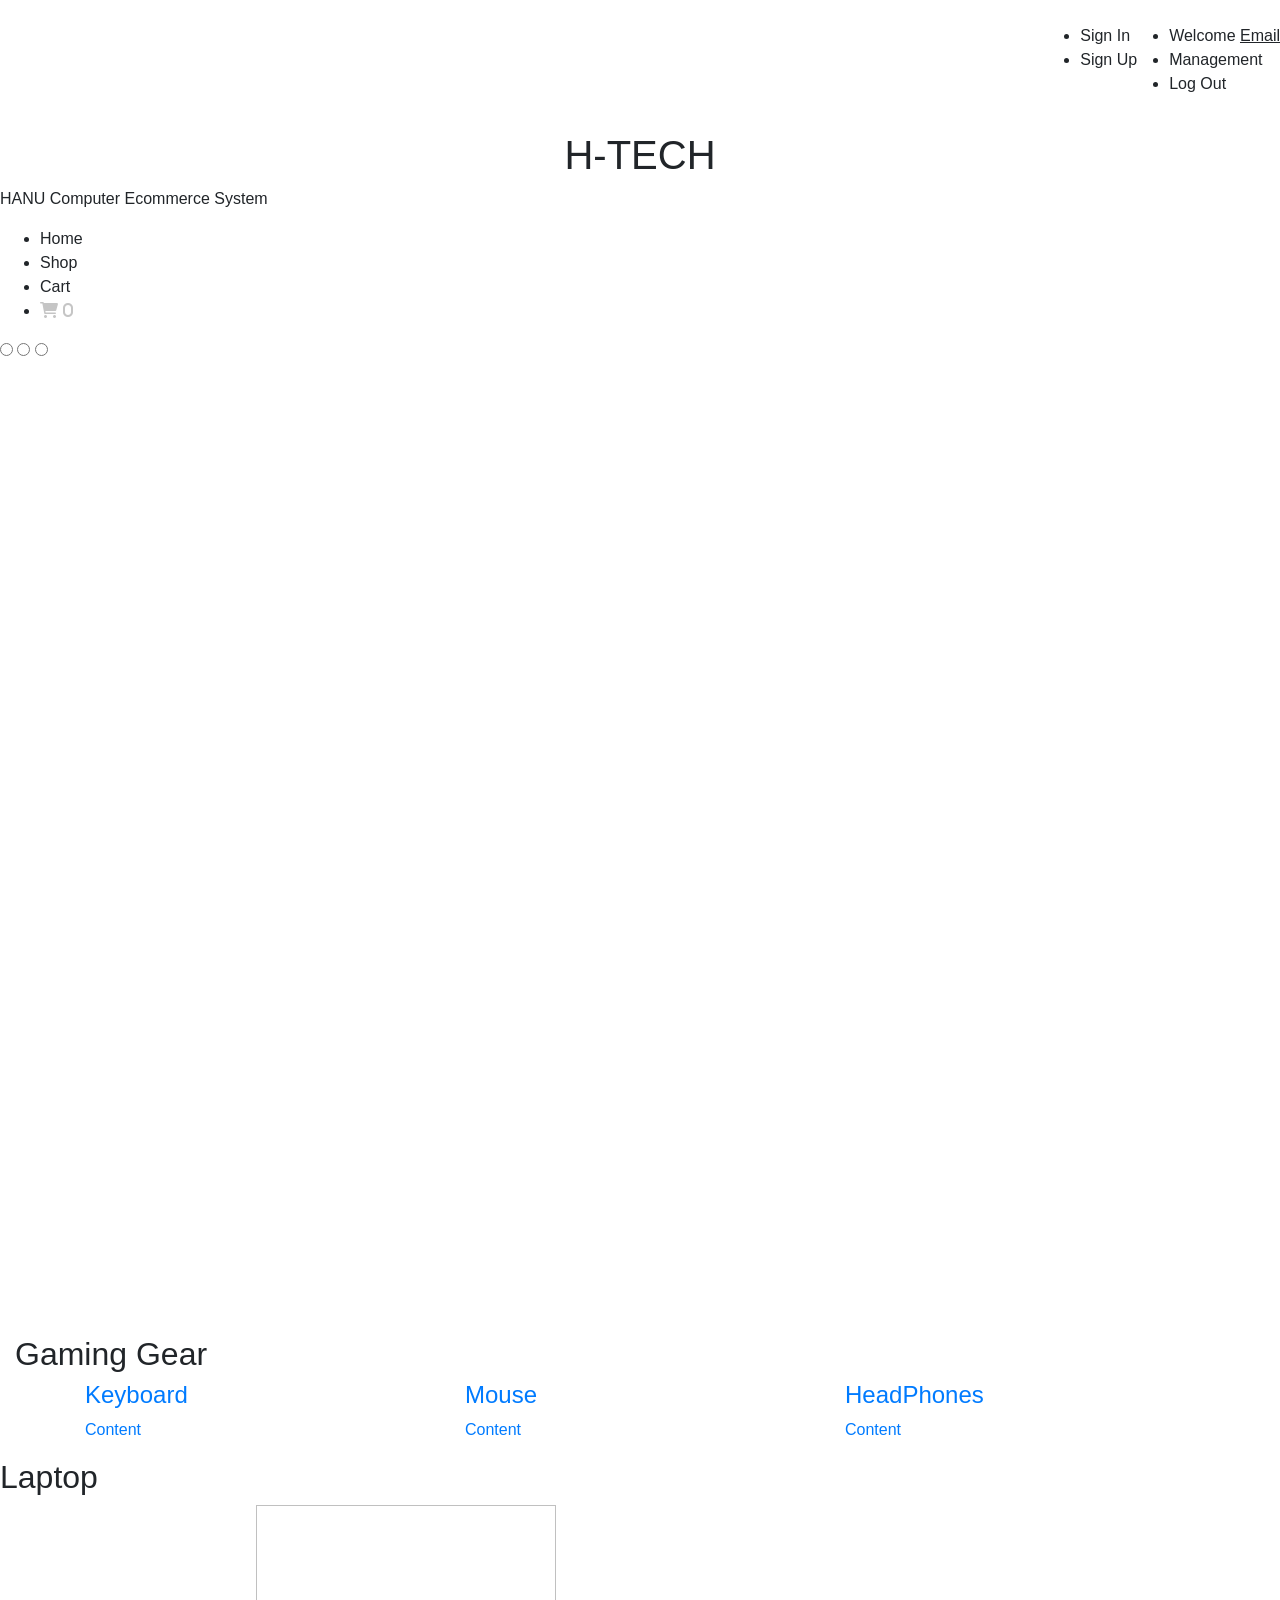
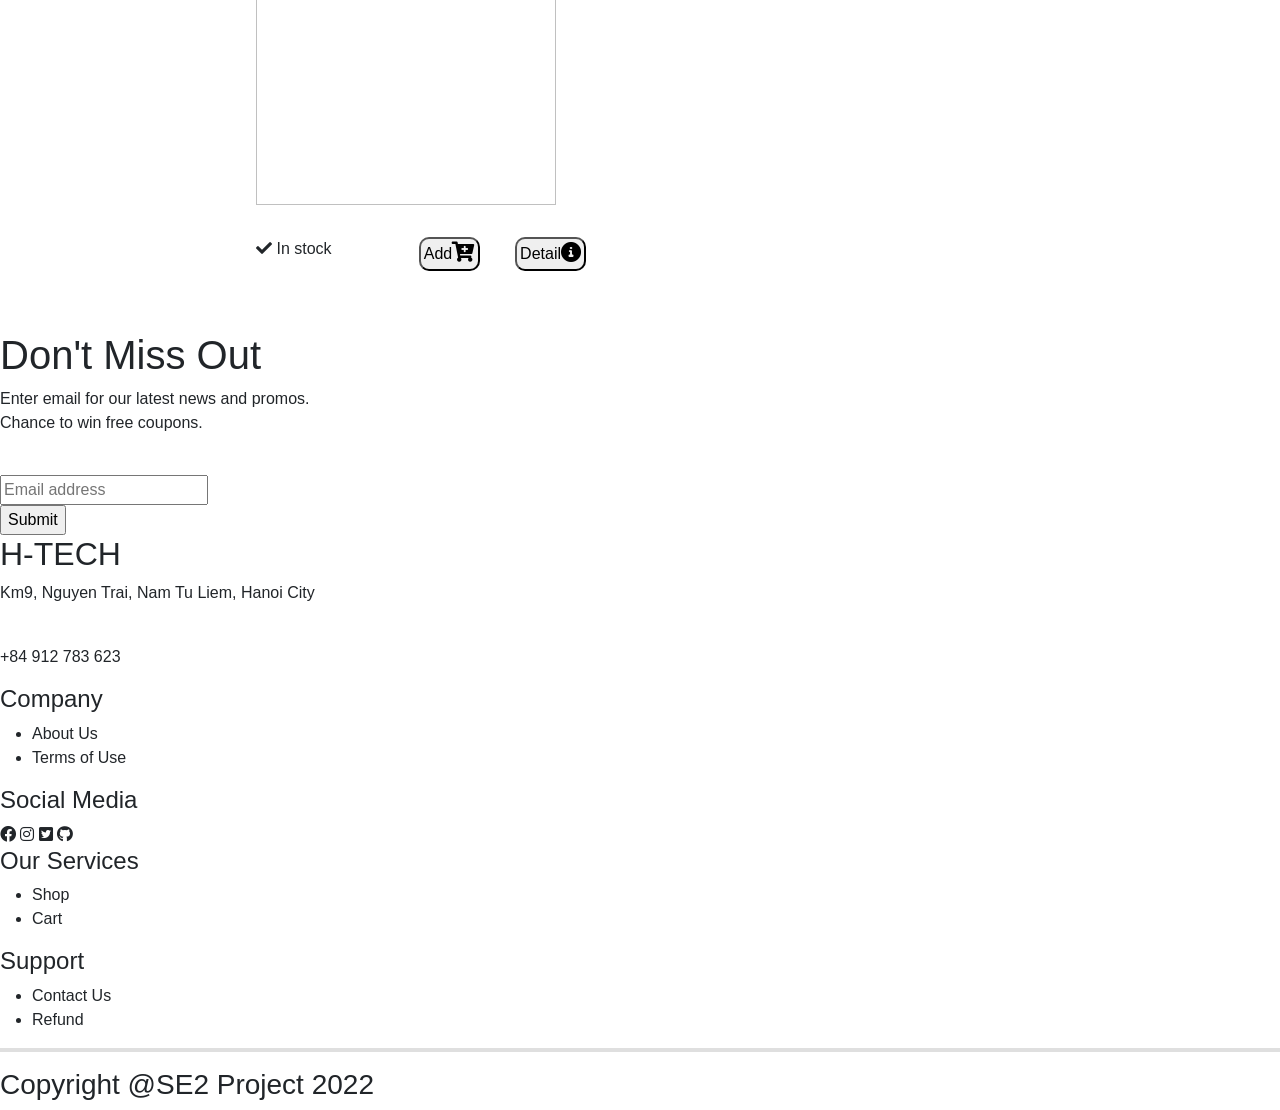
<file: src/main/resources/templates/index.html>
<!doctype html>
<html lang="en" xmlns:th="http://www.thymeleaf.org"
      xmlns:sec="http://www.thymeleaf.org/thymeleaf-extras-springsecurity3">
<head>
    <meta charset="UTF-8">
    <meta name="viewport"
          content="width=device-width, user-scalable=no, initial-scale=1.0, maximum-scale=1.0, minimum-scale=1.0">

    <link
            rel="stylesheet"
            href="https://cdnjs.cloudflare.com/ajax/libs/font-awesome/6.0.0/css/all.min.css"
    /><meta http-equiv="X-UA-Compatible" content="ie=edge">
    <link
            crossorigin="anonymous"
            integrity="sha384-1BmE4kWBq78iYhFldvKuhfTAU6auU8tT94WrHftjDbrCEXSU1oBoqyl2QvZ6jIW3"
            rel="stylesheet"
            href="https://cdn.jsdelivr.net/npm/bootstrap@5.1.3/dist/css/bootstrap.min.css"
    />



    <link rel="stylesheet" th:href="@{/css/style.css}">
    <link rel="stylesheet" th:href="@{/css/bootstrap.min.css}">
    <link rel="stylesheet" th:href="@{/css/bootstrap-theme.min.css}">
    <link rel="stylesheet" th:href="@{/css/slideshow.css}">
    <link rel="stylesheet" th:href="@{/css/lightsliderr.css}">
    <script th:src="@{//ajax.googleapis.com/ajax/libs/jquery/1.9.1/jquery.min.js}" type="text/javascript"></script>
    <script th:src="@{/js/lightslider.js}" type="text/javascript"></script>

    <script>
        $(document).ready(function () {
            $("#content-slider").lightSlider({
                loop: true,
                keyPress: true,
            });
        });
    </script>
    <link rel="stylesheet" th:href="@{/css/shop.css}">
    <link rel="stylesheet" th:href="@{https://cdnjs.cloudflare.com/ajax/libs/font-awesome/6.0.0/css/all.min.css}">
    <link rel="stylesheet" th:href="@{/css/fontAwesome.css}">
    <link rel="stylesheet" href="https://stackpath.bootstrapcdn.com/bootstrap/4.4.1/css/bootstrap.min.css"
          integrity="sha384-Vkoo8x4CGsO3+Hhxv8T/Q5PaXtkKtu6ug5TOeNV6gBiFeWPGFN9MuhOf23Q9Ifjh" crossorigin="anonymous">
    <link rel="stylesheet" href="https://use.fontawesome.com/releases/v5.7.0/css/all.css"
          integrity="sha384-lZN37f5QGtY3VHgisS14W3ExzMWZxybE1SJSEsQp9S+oqd12jhcu+A56Ebc1zFSJ" crossorigin="anonymous">
    <title>Document</title>
    <style>
        .demo ul {
            list-style: none outside none;
            padding-left: 0;
            margin: 0;
        }
        .demo .item {
            margin-bottom: 60px;
        }

        .content-slider h3 {
            margin: 0;
            padding: 70px 0;
        }
        .demo {
            margin: auto;
            width: 60%;
        }
    </style>

    
</head>
<body>
<div class="logo1">
    <a th:href="@{/}"><img th:src="@{images/logo.png}" /></a>
</div>
<nav class="nav-one" style="justify-content: flex-end; padding-bottom: 35px; display: flex;">
    <ul sec:authorize="!isAuthenticated()" class="right flex">
        <li><a th:href="@{/login}">Sign In</a></li>
        <li><a th:href="@{/register}">Sign Up</a></li>
    </ul>
    <ul sec:authorize="isAuthenticated()" class="right flex welcome-user" style="margin-bottom: 0px">
        <li>
            <p sec:authorize="isAuthenticated()" style="margin-bottom: 0px; justify-content: flex-end" >Welcome <span sec:authentication="name"
                                                                                        style="text-decoration: underline; "
                                                                                         >Email</span></p>
        </li>
        <li>
            <a th:href="@{/admin}" sec:authorize="hasRole('ADMIN')" >Management</a>
        </li>
        <li><a th:href="@{/logout}">Log Out</a></li>
    </ul>
</nav>
<nav class="nav-second flex">
    <div
            class="brand-name"
            onclick="location.href='/';"
            style="cursor: pointer">
        <h1 style="text-align: center">H-TECH</h1>
        <p>HANU Computer Ecommerce System</p>
    </div>
    <ul class="flex" style="justify-content: flex-end; padding: 0 40px; margin-right: 0px" >
        <li><a th:href="@{/}">Home</a></li>
        <li><a th:href="@{/shop}">Shop</a></li>
        <li><a th:href="@{/cart}">Cart</a></li>
        <li>
            <a th:href="@{/cart}"
            ><i class="fa-solid fa-cart-shopping" style="padding-right: 10px; color: #c5c5c5" th:text="${cartCount}"> 0</i
            ></a
            >
        </li>
    </ul>
</nav>
<div class="container3">
    <div data-am-fadeshow="next-prev-navigation">
        <!-- Radio -->
        <input type="radio" name="css-fadeshow" id="slide-1" />
        <input type="radio" name="css-fadeshow" id="slide-2" />
        <input type="radio" name="css-fadeshow" id="slide-3" />

        <!-- Slides -->
        <div class="fs-slides">
            <div
                    class="fs-slide"
                    style="
              background-image: url(https://9to5mac.com/wp-content/uploads/sites/6/2022/04/FI.png);
            "
            >
                <!-- Add content to images (sample) -->
            </div>
            <div
                    class="fs-slide"
                    style="
              background-image: url(https://www.hanoicomputer.vn/media/lib/19-07-2021/macbook-pro.jpg);
            "
            ></div>

            <div
                    class="fs-slide"
                    style="
              background-image: url(https://workspace.com.pk/wp-content/uploads/2021/03/gaming-products-scaled.jpg);
            "
            ></div>
        </div>

        <!-- Quick Navigation -->
        <div class="fs-quick-nav">
            <label class="fs-quick-btn" for="slide-1"></label>
            <label class="fs-quick-btn" for="slide-2"></label>
            <label class="fs-quick-btn" for="slide-3"></label>
        </div>

        <!-- Prev Navigation -->
        <div class="fs-prev-nav">
            <label class="fs-prev-btn" for="slide-1"></label>
            <label class="fs-prev-btn" for="slide-2"></label>
            <label class="fs-prev-btn" for="slide-3"></label>
        </div>

        <!-- Next Navigation -->
        <div class="fs-next-nav">
            <label class="fs-next-btn" for="slide-1"></label>
            <label class="fs-next-btn" for="slide-2"></label>
            <label class="fs-next-btn" for="slide-3"></label>
        </div>
    </div>
</div>
<section class="vh-100 mx-auto d-block"></section>
<section class="services">
    <div class="col-md-12">
        <div class="section-heading">
            <h2>Gaming Gear</h2>
        </div>
    </div>
    <div class="container" style="z-index: -1">
        <div class="row">
            <div class="col-md-4">
                <a class = "test" href="/shop/maincategory/keyboard" style="text-decoration: none">
                <div class="service-item first-service">
                    <div class="service-icon"></div>
                    <h4>Keyboard</h4>
                    <p>Content</p>

                </div></a>
            </div>
            <div class="col-md-4">
                <a class = "test" href="/shop/maincategory/mouse" style="text-decoration: none">
                <div class="service-item second-service">
                    <div class="service-icon"></div>
                    <h4>Mouse</h4>
                    <p>Content</p>

                </div></a>
            </div>

            <div class="col-md-4">
                <a class = "test" href="/shop/maincategory/headphone" style="text-decoration: none">
                    <div class="service-item third-service">

                        <div class="service-icon"></div>
                        <h4>HeadPhones</h4>
                        <p>Content</p>
                    </div></a>

            </div>
        </div>
    </div>
</section>
<section>
        <div >
            <div class="section-heading">
                <h2>Laptop</h2>
            </div>
        </div>
<div class="demo">
    <div class="item allCard" style="margin-left: 0px; justify-content: normal" >
        <ul id="content-slider" class="content-slider">
            <li class="card_products" style="width: 350px;" th:each="product : ${products}" >
                <img class="image" style="height: 300px" th:alt="${product.productName}"
                     th:src="@{${'/images/' + product.imageName}}" width="300px"/>
                <div class="product_info">
                    <p class="title" th:text="${product.productName}"></p>
                    <p style="font-size: 13.5px; overflow: hidden;" th:text="${product.description}"></p>
                </div>
                <div class="price_container">
                <span class="price">
                    <span class="elecho-price" style="position: relative;">
                        <ins>
                            <span class="amount">
                                <bdi th:text="'Price: '+${product.convert(product.price)}+'₫'">
                                </bdi>
                            </span>
                        </ins>
                    </span>
                </span>
                </div>
                <div class="action" style="display: flex;">
                <span class="status" style="width: 50%">

                <i class="fa fa-check"></i>
                    In stock
                </span>
                    <div style="justify-content: space-between; width: 70%; display: flex; padding: 0px 20px">
                        <button class="btnCart" style="margin-right: 3px;border-radius: 10px;padding: 3px">
                            <a th:href="@{/addToCart/{id}(id = ${product.productId})} " style="text-decoration: none">Add<i class="fas fa-cart-plus" style="font-size: 20px"> </i></a>
                        </button>
                        <button class="btnDetail" style="border-radius: 10px;padding: 3px">
                            <a th:href="'/shop/viewproduct/' + ${product.productId}"style="text-decoration: none">Detail<i class="fa-solid fa-circle-info" style="font-size: 20px"></i></a>
                        </button></div>
                </div>
            </li>
        </ul>
    </div>

</div>
</section>
</body>
<footer class="footer">
    <div class="container2">
        <div class="row2">
            <div class="special">
                <h1>Don't Miss Out</h1>
                <p>
                    Enter email for our latest news and promos.<br />Chance to win
                    free coupons.
                </p>
                <br />
                <input
                        type="email"
                        id="email_input"
                        placeholder="Email address"
                /><br />
                <input type="submit" class="submit" />
                <h2>H-TECH</h2>
                <p>Km9, Nguyen Trai, Nam Tu Liem, Hanoi City</p>
                <br />
                <p>+84 912 783 623</p>
            </div>
            <div class="footer-col">
                <h4>Company</h4>
                <ul>
                    <li><a th:href="@{/comingsoon}">About Us</a></li>
                    <li><a th:href="@{/comingsoon}">Terms of Use</a></li>
                </ul>
            </div>
            <div class="footer-col">
                <h4>Social Media</h4>
                <div class="social-links">
                    <a th:href="@{/comingsoon}"><i class="fa-brands fa-facebook"></i></a>
                    <a th:href="@{/comingsoon}"><i class="fa-brands fa-instagram"></i></a>
                    <a th:href="@{/comingsoon}"><i class="fa-brands fa-twitter-square"></i></a>
                    <a th:href="@{/comingsoon}"><i class="fa-brands fa-github"></i></a>
                </div>
            </div>
            <div class="footer-col">
                <h4>Our Services</h4>
                <ul>
                    <li><a th:href="@{/shop}">Shop</a></li>
                    <li><a th:href="@{/cart}">Cart</a></li>
                </ul>
            </div>
            <div class="footer-col">
                <h4>Support</h4>
                <ul>
                    <li><a th:href="@{/comingsoon}">Contact Us</a></li>
                    <li><a th:href="@{/comingsoon}">Refund</a></li>
                </ul>
            </div>
        </div>
        <hr
                style="
            height: 4px;
            border-width: 0;
            color: gray;
            background-color: gray;
          "
        />
        <div class="copy-right">
            <h3>Copyright @SE2 Project 2022</h3>
        </div>
    </div>
</footer>
</body>





</html>
</file>
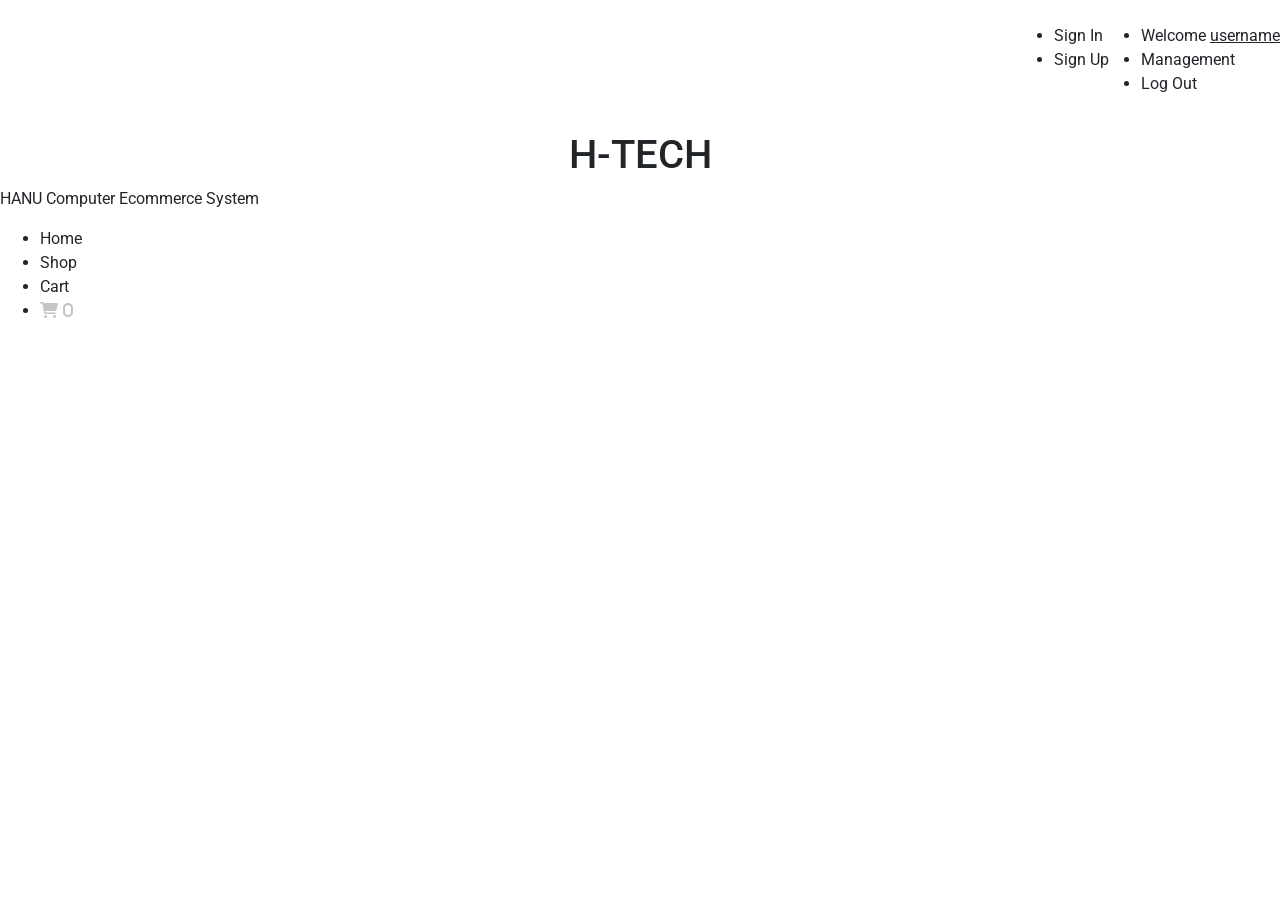
<file: src/main/resources/templates/_layout.html>
<!DOCTYPE html>
<html lang="en" xmlns:th="http://www.thymeleaf.org"
      xmlns:layout="http://www.ultraq.net.nz/thymeleaf/layout"
      xmlns:sec="http://www.thymeleaf.org/thymeleaf-extras-springsecurity5">
<head>
    <meta charset="UTF-8">
    <title>System</title>
    <link
            rel="stylesheet"
            href="https://cdnjs.cloudflare.com/ajax/libs/font-awesome/6.0.0/css/all.min.css"
    /><meta http-equiv="X-UA-Compatible" content="ie=edge">
    <link
            crossorigin="anonymous"
            integrity="sha384-1BmE4kWBq78iYhFldvKuhfTAU6auU8tT94WrHftjDbrCEXSU1oBoqyl2QvZ6jIW3"
            rel="stylesheet"
            href="https://cdn.jsdelivr.net/npm/bootstrap@5.1.3/dist/css/bootstrap.min.css"
    />
    <link rel="stylesheet" th:href="@{/css/style.css}">
    <link rel="stylesheet" th:href="@{/css/bootstrap.min.css}">
    <link rel="stylesheet" th:href="@{/css/bootstrap-theme.min.css}">
    <link rel="stylesheet" th:href="@{/css/slideshow.css}">
    <script th:src="@{//ajax.googleapis.com/ajax/libs/jquery/1.11.2/jquery.min.js}"></script>
    <link rel="stylesheet" th:href="@{https://cdnjs.cloudflare.com/ajax/libs/font-awesome/6.0.0/css/all.min.css}">
    <link rel="stylesheet" th:href="@{/css/fontAwesome.css}">
    <link rel="stylesheet" href="https://stackpath.bootstrapcdn.com/bootstrap/4.4.1/css/bootstrap.min.css"
          integrity="sha384-Vkoo8x4CGsO3+Hhxv8T/Q5PaXtkKtu6ug5TOeNV6gBiFeWPGFN9MuhOf23Q9Ifjh" crossorigin="anonymous">
    <link rel="stylesheet" href="https://use.fontawesome.com/releases/v5.7.0/css/all.css"
          integrity="sha384-lZN37f5QGtY3VHgisS14W3ExzMWZxybE1SJSEsQp9S+oqd12jhcu+A56Ebc1zFSJ" crossorigin="anonymous">
    <link rel="stylesheet" th:href="@{/css/style.css}">
    <link rel="preconnect" href="https://fonts.gstatic.com">
    <link href="https://fonts.googleapis.com/css2?family=Roboto:ital,wght@0,100;0,300;0,400;0,500;0,700;0,900;1,100;1,300;1,400;1,500;1,700;1,900&display=swap" rel="stylesheet">

    <!-- Icon -->
    <link href='https://unpkg.com/boxicons@2.0.7/css/boxicons.min.css' rel='stylesheet'>
    <link rel="stylesheet" href="https://maxst.icons8.com/vue-static/landings/line-awesome/line-awesome/1.3.0/css/line-awesome.min.css">
    <link rel="stylesheet" href="https://cdnjs.cloudflare.com/ajax/libs/font-awesome/5.15.2/css/all.min.css"/>
</head>
<body>
<!--<nav class="navbar navbar-expand-lg navbar-light bg-light" >-->
<!--    <div class="container-fluid">-->
<!--        <a class="navbar-brand" href="/">-->
<!--            <img th:src="@{/images/logo.png}"  src="../static/images/logo.png" width="auto" height="40" class="d-inline-block align-top" alt=""/>-->
<!--        </a>-->
<!--        <button class="navbar-toggler" type="button" data-toggle="collapse" data-target="#navbarSupportedContent" aria-controls="navbarSupportedContent" aria-expanded="false" aria-label="Toggle navigation">-->
<!--            <span class="navbar-toggler-icon"></span>-->
<!--        </button>-->

<!--        <div class="collapse navbar-collapse" id="navbarSupportedContent">-->
<!--            <ul class="navbar-nav mr-auto"></ul>-->
<!--            <ul class="navbar-nav">-->
<!--                <li class="nav-item active">-->
<!--                    <a class="nav-link" th:href="'/'" href="#">admin-home</a>-->
<!--                </li>-->
<!--                <li class="nav-item active">-->
<!--                    <a class="nav-link" th:href="'/logout'" href="#">logout</a>-->
<!--                </li>-->

<!--            </ul>-->

<!--        </div>-->
<!--    </div>-->
<!--</nav>-->
<div class="logo1">
    <a th:href="@{/}"><img th:src="@{/images/logo.png}" /></a>
</div>
<nav class="nav-one" style="justify-content: flex-end; padding-bottom: 35px; display: flex;">
    <ul sec:authorize="!isAuthenticated()" class="right flex">
        <li><a th:href="@{/login}">Sign In</a></li>
        <li><a th:href="@{/register}">Sign Up</a></li>
    </ul>
    <ul sec:authorize="isAuthenticated()" class="right flex welcome-user" style="margin-bottom: 0px">
        <li>
            <p sec:authorize="isAuthenticated()" style="margin-bottom: 0px; justify-content: flex-end" >Welcome <span sec:authentication="name"
                                                                                                                      style="text-decoration: underline; "
            >username</span></p>
        </li>
        <li>
            <a th:href="@{/admin}" sec:authorize="hasRole('ADMIN')" >Management</a>
        </li>
        <li><a th:href="@{/logout}">Log Out</a></li>
    </ul>
</nav>
<nav class="nav-second flex">
    <div
            class="brand-name"
            onclick="location.href='/';"
            style="cursor: pointer">
        <h1 style="text-align: center">H-TECH</h1>
        <p>HANU Computer Ecommerce System</p>
    </div>
    <ul class="flex" style="justify-content: flex-end; padding: 0 40px; margin-right: 0px">
        <li><a th:href="@{/}">Home</a></li>
        <li><a th:href="@{/shop}">Shop</a></li>
        <li><a th:href="@{/cart}">Cart</a></li>
        <li>
            <a th:href="@{/cart}"
            ><i class="fa-solid fa-cart-shopping" style="padding-right: 10px; color: #c5c5c5" th:text="${cartCount}"> 0</i
            ></a
            >
        </li>
    </ul>
</nav>
<div layout:fragment="content">
    <!-- content page will override this -->

</div>

</body>
</html>
</file>
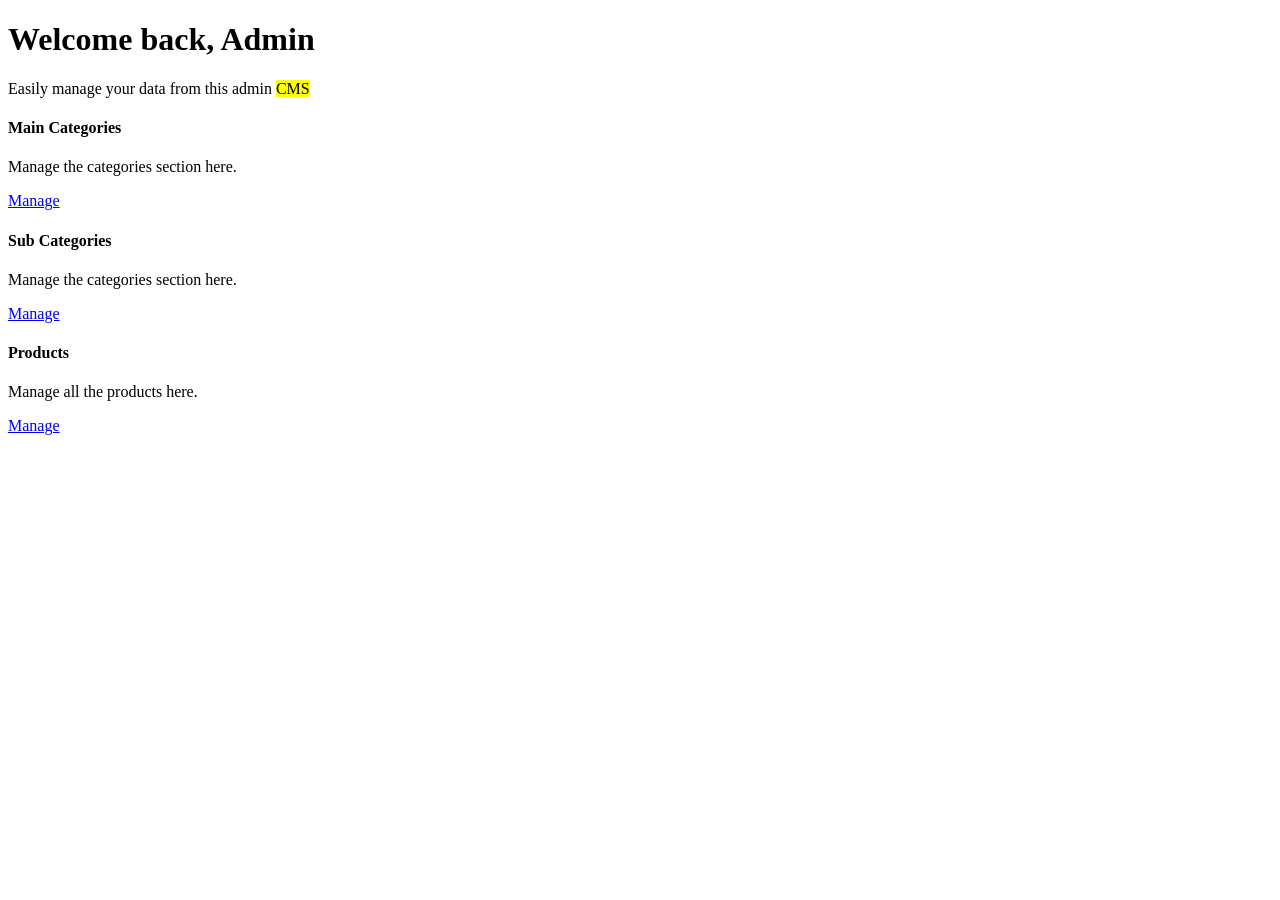
<file: src/main/resources/templates/adminHome.html>
<!DOCTYPE html>
<html lang="en" xmlns:th="http://www.thymeleaf.org"
      xmlns:layout="http://www.ultraq.net.nz/thymeleaf/layout" layout:decorate="_layout">
<body>
<div layout:fragment="content" class="text-center">
    <div class="jumbotron text-center">
        <h1 class="display-4">Welcome back, Admin</h1>
        <p>Easily manage your data from this admin <mark>CMS</mark></p>
    </div>
    <div class="container-fluid">
        <div class="row">
            <div class="col-sm-3 pt-3" >
                <div class="card" style="background-color:white;">
                    <div class="card-body">
                        <h4 class="card-title">Main Categories</h4>
                        <p class="card-text">Manage the categories section here.</p>
                        <a href="#" th:href="'/admin/maincategory/list'" class="card-link btn btn-primary">Manage</a>

                    </div>
                </div>
            </div>
            <div class="col-sm-3 pt-3" >
                <div class="card" style="background-color:white;">
                    <div class="card-body">
                        <h4 class="card-title">Sub Categories</h4>
                        <p class="card-text">Manage the categories section here.</p>
                        <a href="#" th:href="'/admin/subcategory/list'" class="card-link btn btn-primary">Manage</a>
                    </div>
                </div>
            </div>
            <div class="col-sm-3 pt-3" >
                <div class="card" style="background-color:white;">
                    <div class="card-body">
                        <h4 class="card-title">Products</h4>
                        <p class="card-text">Manage all the products here.</p>
                        <a href="#"  th:href="'/admin/product/list'" class="card-link btn btn-primary">Manage</a>
                    </div>
                </div>
            </div>

        </div>
    </div>
</div>
</body>
</html>
</file>
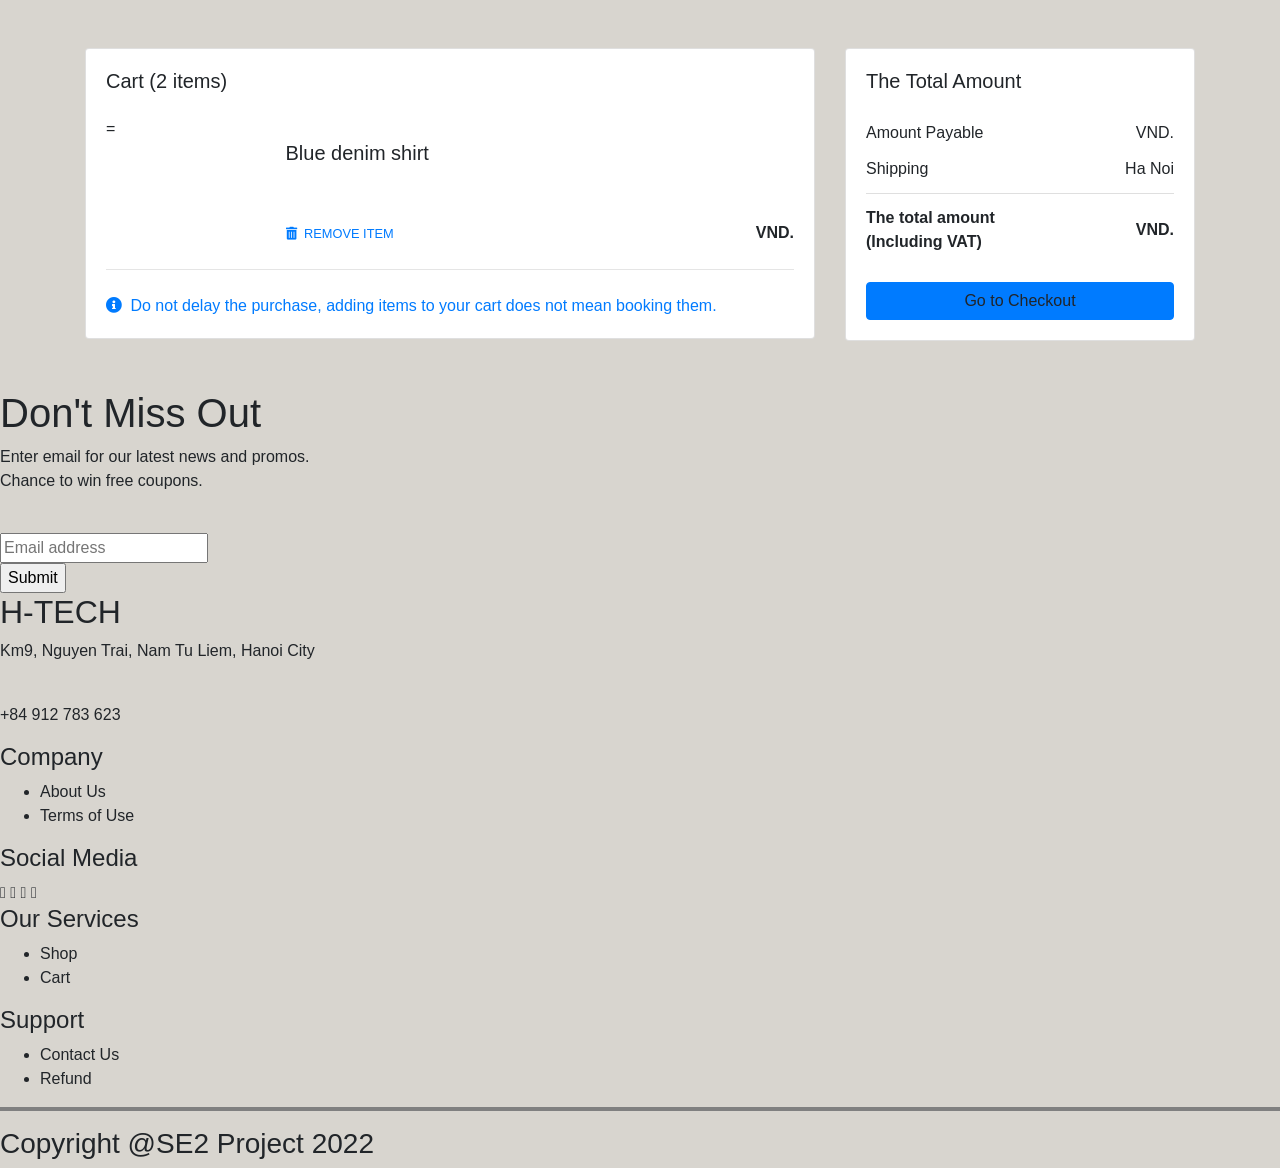
<file: src/main/resources/templates/cart.html>
<!doctype html>
<html lang="en" xmlns:th="http://www.thymeleaf.org"
      xmlns:layout="http://www.ultraq.net.nz/thymeleaf/layout" layout:decorate="_layout"
>
<head>
    <meta charset="UTF-8">
    <meta name="viewport"
          content="width=device-width, user-scalable=no, initial-scale=1.0, maximum-scale=1.0, minimum-scale=1.0">
    <meta http-equiv="X-UA-Compatible" content="ie=edge">
    <link rel="stylesheet" href="https://stackpath.bootstrapcdn.com/bootstrap/4.4.1/css/bootstrap.min.css"
          integrity="sha384-Vkoo8x4CGsO3+Hhxv8T/Q5PaXtkKtu6ug5TOeNV6gBiFeWPGFN9MuhOf23Q9Ifjh" crossorigin="anonymous">
    <link rel="stylesheet" href="https://use.fontawesome.com/releases/v5.11.2/css/all.css">

    <title>Document</title>
</head>
<body style="background: #d8d5cf">
<main>
    <div layout:fragment="content"  style="margin-top: 30px">
    <div class="container" >

        <!--Section: Block Content-->
        <section class="mt-5 mb-4">

            <!--Grid row-->
            <div class="row">

                <!--Grid column-->
                <div class="col-lg-8">

                    <!-- Card -->
                    <div class="card wish-list mb-4">
                        <div class="card-body">
                            <h5 class="mb-4">Cart (<span th:text="${cartCount}">2</span> items)</h5>
=
                            <div class="row mb-4" th:each="item, iState : ${cart}">
                                <div class="col-md-5 col-lg-3 col-xl-3">
                                    <div class="mb-3 mb-md-0">
                                        <img class="img-    fluid w-100"
                                             th:alt="${item.productName}"
                                             th:src="@{${'/images/' + item.imageName}}">

                                    </div>
                                </div>
                                <div class="col-md-7 col-lg-9 col-xl-9">
                                    <div>
                                        <div class="d-flex justify-content-between">
                                            <div>
                                                <h5 th:text="${item.productName}">Blue denim shirt</h5>
<!--                                                <p class="mb-2 text-uppercase small">Category: <span th:text="${item.category.name}"></span></p>-->

                                            </div>

                                        </div>
                                        <div class="mt-5 d-flex justify-content-between align-items-center">
                                            <div>
                                                <a href="#!" th:href="@{/cart/removeItem/{index}(index=${iState.index})}"  type="button" class="card-link-secondary small text-uppercase mr-3"><i
                                                        class="fas fa-trash-alt mr-1"></i> Remove item </a>

                                            </div>
                                            <p class="mb-0"><span><strong>VND. <span th:text="${item.convert(item.price)}"></span></strong></span></p>
                                        </div>
                                    </div>
                                </div>
                            </div>
                            <hr class="mb-4">

                            <p class="text-primary mb-0"><i class="fas fa-info-circle mr-1"></i> Do not delay the purchase, adding
                                items to your cart does not mean booking them.</p>

                        </div>
                    </div>




                </div>
                <!--Grid column-->

                <!--Grid column-->
                <div class="col-lg-4">

                    <!-- Card -->
                    <div class="card mb-4">
                        <div class="card-body">

                            <h5 class="mb-3">The Total Amount </h5>

                            <ul class="list-group list-group-flush">
                                <li class="list-group-item d-flex justify-content-between align-items-center border-0 px-0 pb-0">
                                    Amount Payable
                                    <span>VND. <span th:text="${total}"></span></span>
                                </li>
                                <li class="list-group-item d-flex justify-content-between align-items-center px-0">
                                    Shipping
                                    <span>Ha Noi</span>
                                </li>
                                <li class="list-group-item d-flex justify-content-between align-items-center border-0 px-0 mb-3">
                                    <div>
                                        <strong>The total amount </strong>
                                        <strong>
                                            <p class="mb-0">(Including VAT)</p>
                                        </strong>
                                    </div>
                                    <span><strong>VND. <span th:text="${total}"></span></strong></span>
                                </li>
                            </ul>

                            <a th:href="@{/checkout}" h class="btn btn-primary btn-block waves-effect waves-light">Go to
                                Checkout</a>

                        </div>
                    </div>
                    <!-- Card -->

                    <!-- Card -->

                    <!-- Card -->

                </div>
                <!--Grid column-->

            </div>
            <!--Grid row-->

        </section>
        <!--Section: Block Content-->

    </div>
        <footer class="footer">
            <div class="container2">
                <div class="row2">
                    <div class="special">
                        <h1>Don't Miss Out</h1>
                        <p>
                            Enter email for our latest news and promos.<br />Chance to win
                            free coupons.
                        </p>
                        <br />
                        <input
                                type="email"
                                id="email_input"
                                placeholder="Email address"
                        /><br />
                        <input type="submit" class="submit" />
                        <h2>H-TECH</h2>
                        <p>Km9, Nguyen Trai, Nam Tu Liem, Hanoi City</p>
                        <br />
                        <p>+84 912 783 623</p>
                    </div>
                    <div class="footer-col">
                        <h4>Company</h4>
                        <ul>
                            <li><a th:href="@{/comingsoon}">About Us</a></li>
                            <li><a th:href="@{/comingsoon}">Terms of Use</a></li>
                        </ul>
                    </div>
                    <div class="footer-col">
                        <h4>Social Media</h4>
                        <div class="social-links">
                            <a th:href="@{/comingsoon}"><i class="fa-brands fa-facebook"></i></a>
                            <a th:href="@{/comingsoon}"><i class="fa-brands fa-instagram"></i></a>
                            <a th:href="@{/comingsoon}"><i class="fa-brands fa-twitter-square"></i></a>
                            <a th:href="@{/comingsoon}"><i class="fa-brands fa-github"></i></a>
                        </div>
                    </div>
                    <div class="footer-col">
                        <h4>Our Services</h4>
                        <ul>
                            <li><a th:href="@{/shop}">Shop</a></li>
                            <li><a th:href="@{/cart}">Cart</a></li>
                        </ul>
                    </div>
                    <div class="footer-col">
                        <h4>Support</h4>
                        <ul>
                            <li><a th:href="@{/comingsoon}">Contact Us</a></li>
                            <li><a th:href="@{/comingsoon}">Refund</a></li>
                        </ul>
                    </div>
                </div>
                <hr
                        style="
            height: 4px;
            border-width: 0;
            color: gray;
            background-color: gray;
          "
                />
                <div class="copy-right">
                    <h3>Copyright @SE2 Project 2022</h3>
                </div>
            </div>
        </footer>
    </div>
</main>
<!--Main layout-->





<script src="https://code.jquery.com/jquery-3.4.1.slim.min.js" integrity="sha384-J6qa4849blE2+poT4WnyKhv5vZF5SrPo0iEjwBvKU7imGFAV0wwj1yYfoRSJoZ+n" crossorigin="anonymous"></script>
<script src="https://cdn.jsdelivr.net/npm/popper.js@1.16.0/dist/umd/popper.min.js" integrity="sha384-Q6E9RHvbIyZFJoft+2mJbHaEWldlvI9IOYy5n3zV9zzTtmI3UksdQRVvoxMfooAo" crossorigin="anonymous"></script>
<script src="https://stackpath.bootstrapcdn.com/bootstrap/4.4.1/js/bootstrap.min.js" integrity="sha384-wfSDF2E50Y2D1uUdj0O3uMBJnjuUD4Ih7YwaYd1iqfktj0Uod8GCExl3Og8ifwB6" crossorigin="anonymous"></script>
</body>
</html>
</file>
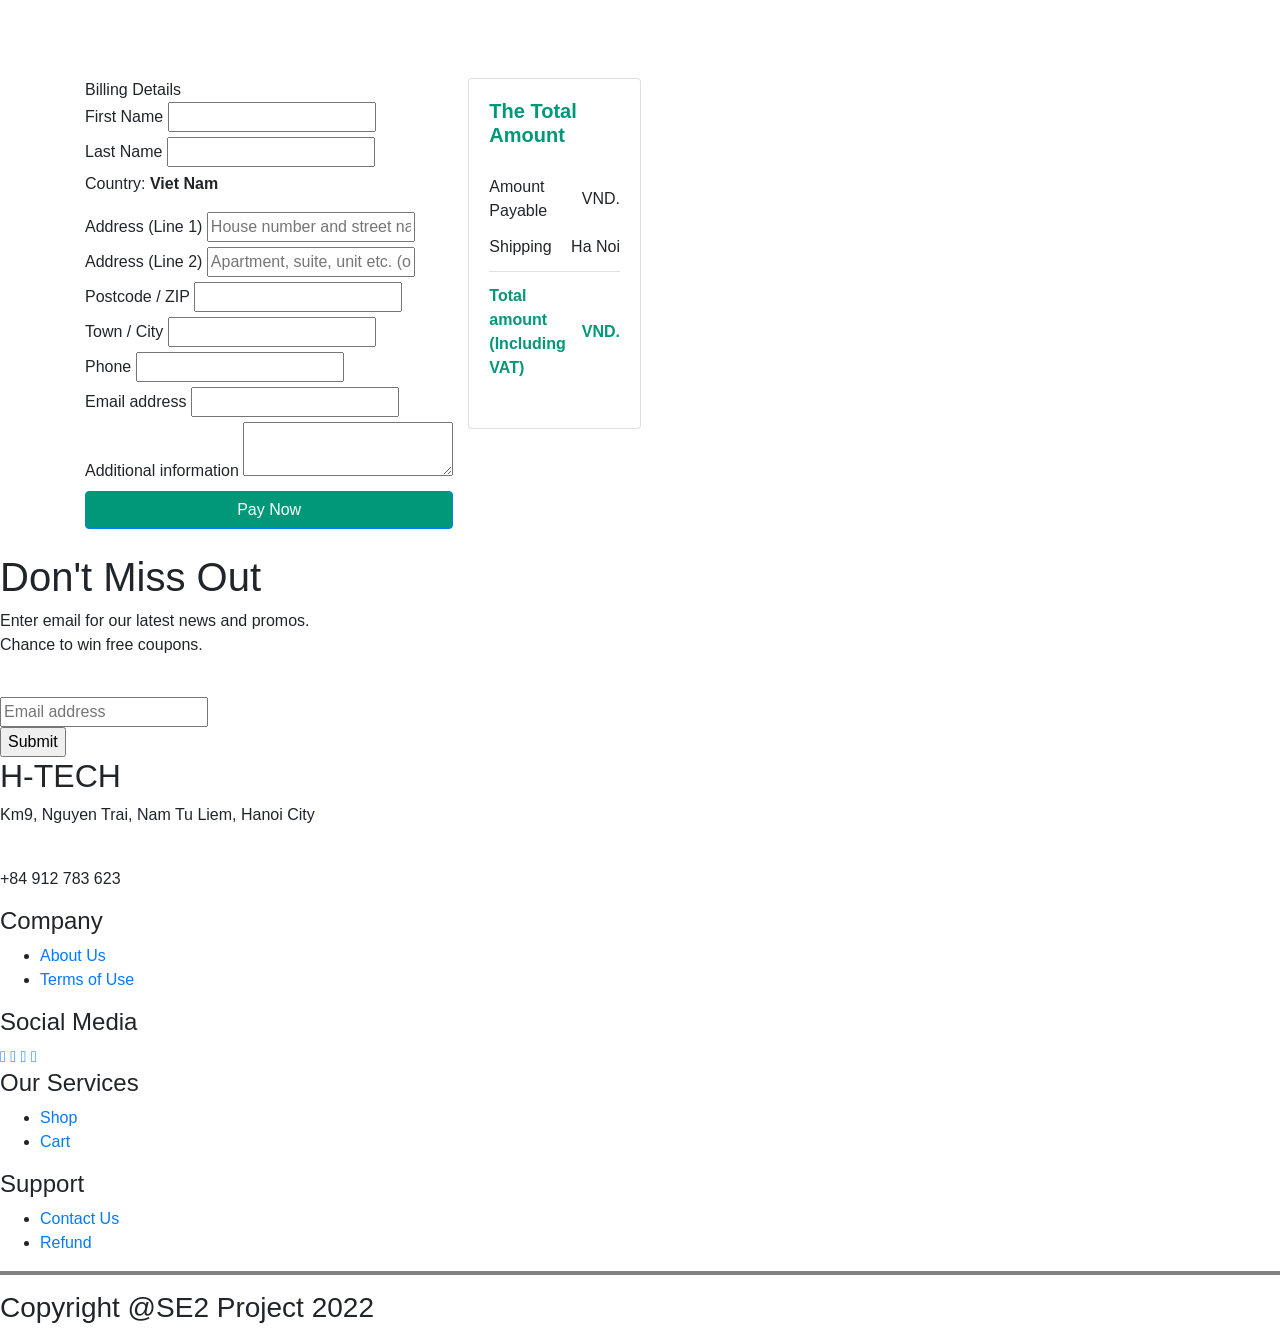
<file: src/main/resources/templates/checkout.html>
<!doctype html>
<html lang="en" layout:decorate="_layout"
      xmlns:layout="http://www.ultraq.net.nz/thymeleaf/layout" xmlns:th="http://www.thymeleaf.org"
>
<head>
    <meta charset="UTF-8">
    <meta content="width=device-width, user-scalable=no, initial-scale=1.0, maximum-scale=1.0, minimum-scale=1.0"
          name="viewport">
    <meta content="ie=edge" http-equiv="X-UA-Compatible">
    <link crossorigin="anonymous" href="https://stackpath.bootstrapcdn.com/bootstrap/4.4.1/css/bootstrap.min.css"
          integrity="sha384-Vkoo8x4CGsO3+Hhxv8T/Q5PaXtkKtu6ug5TOeNV6gBiFeWPGFN9MuhOf23Q9Ifjh" rel="stylesheet">
    <link href="https://use.fontawesome.com/releases/v5.11.2/css/all.css" rel="stylesheet">
    <link rel="stylesheet" th:href="@{/css/checkout.css}">
    <title>Document</title>
</head>
<body>


<div layout:fragment="content" style="margin-top: 30px">
    <div class="container">
        <section class="mt-5 mb-4" style="display: inline-flex;">
            <div class="checkInfo">
                <div class="title">
                    Billing Details
                </div>
                <form class="form" method="get" th:action="@{/success}">
                    <div class="inputField">
                        <label>First Name</label>
                        <input class="input" required type="text">
                    </div>
                    <div class="inputField">
                        <label>Last Name</label>
                        <input class="input" required type="text">
                    </div>
                    <p>Country: <strong>Viet Nam</strong></p>
                    <div class="inputField">
                        <label>Address (Line 1)</label>
                        <input class="input" placeholder="House number and street name" required type="text">
                    </div>
                    <div class="inputField">
                        <label>Address (Line 2)</label>
                        <input class="input" placeholder="Apartment, suite, unit etc. (optional)" type="text">
                    </div>
                    <div class="inputField">
                        <label>Postcode / ZIP</label>
                        <input class="input" required type="number">
                    </div>
                    <div class="inputField">
                        <label>Town / City</label>
                        <input class="input" required type="text">
                    </div>
                    <div class="inputField">
                        <label>Phone</label>
                        <input class="input" required type="number">
                    </div>
                    <div class="inputField">
                        <label>Email address</label>
                        <input class="input" required type="email">
                    </div>
                    <div class="inputField">
                        <label>Additional information</label>
                        <textarea class="input" type="text"></textarea>
                    </div>

                        <button class="btn btn-primary btn-block waves-effect waves-light" type="submit" style="background: #009879;" >Pay Now
                        </button>

                </form>
            </div>

            <div class="col-lg-4" id="bill">
                <div class="card mb-4" style="position:sticky;">
                    <div class="card-body" style="position:sticky;">

                        <h5 class="mb-3" style="color: #009879;"><strong>The Total Amount </strong></h5>

                        <ul class="list-group list-group-flush">
                            <li class="list-group-item d-flex justify-content-between align-items-center border-0 px-0 pb-0">
                                Amount Payable
                                <span>VND. <span th:text="${total}"></span></span>
                            </li>
                            <li class="list-group-item d-flex justify-content-between align-items-center px-0">
                                Shipping
                                <span>Ha Noi</span>
                            </li>
                            <li class="list-group-item d-flex justify-content-between align-items-center border-0 px-0 mb-3">
                                <div style="color: #009879;">
                                    <strong>Total amount <br> (Including VAT)</strong>
                                </div>
                                <span style="color: #009879;"><strong>VND. <span th:text="${total}"></span></strong></span>
                            </li>
                        </ul>
                    </div>
                </div>


            </div>
        </section>
    </div>


    <footer class="footer">
        <div class="container2">
            <div class="row2">
                <div class="special">
                    <h1>Don't Miss Out</h1>
                    <p>
                        Enter email for our latest news and promos.<br/>Chance to win
                        free coupons.
                    </p>
                    <br/>
                    <input
                            id="email_input"
                            placeholder="Email address"
                            type="email"
                    /><br/>
                    <input class="submit" type="submit"/>
                    <h2>H-TECH</h2>
                    <p>Km9, Nguyen Trai, Nam Tu Liem, Hanoi City</p>
                    <br/>
                    <p>+84 912 783 623</p>
                </div>
                <div class="footer-col">
                    <h4>Company</h4>
                    <ul>
                        <li><a href="">About Us</a></li>
                        <li><a href="">Terms of Use</a></li>
                    </ul>
                </div>
                <div class="footer-col">
                    <h4>Social Media</h4>
                    <div class="social-links">
                        <a href=""><i class="fa-brands fa-facebook"></i></a>
                        <a href=""><i class="fa-brands fa-instagram"></i></a>
                        <a href=""><i class="fa-brands fa-twitter-square"></i></a>
                        <a href=""><i class="fa-brands fa-github"></i></a>
                    </div>
                </div>
                <div class="footer-col">
                    <h4>Our Services</h4>
                    <ul>
                        <li><a href="">Shop</a></li>
                        <li><a href="">Cart</a></li>
                    </ul>
                </div>
                <div class="footer-col">
                    <h4>Support</h4>
                    <ul>
                        <li><a href="">Contact Us</a></li>
                        <li><a href="">Refund</a></li>
                    </ul>
                </div>
            </div>
            <hr
                    style="
            height: 4px;
            border-width: 0;
            color: gray;
            background-color: gray;
          "
            />
            <div class="copy-right">
                <h3>Copyright @SE2 Project 2022</h3>
            </div>
        </div>
    </footer>
</div>

<script crossorigin="anonymous"
        integrity="sha384-J6qa4849blE2+poT4WnyKhv5vZF5SrPo0iEjwBvKU7imGFAV0wwj1yYfoRSJoZ+n"
        src="https://code.jquery.com/jquery-3.4.1.slim.min.js"></script>
<script crossorigin="anonymous"
        integrity="sha384-Q6E9RHvbIyZFJoft+2mJbHaEWldlvI9IOYy5n3zV9zzTtmI3UksdQRVvoxMfooAo"
        src="https://cdn.jsdelivr.net/npm/popper.js@1.16.0/dist/umd/popper.min.js"></script>
<script crossorigin="anonymous"
        integrity="sha384-wfSDF2E50Y2D1uUdj0O3uMBJnjuUD4Ih7YwaYd1iqfktj0Uod8GCExl3Og8ifwB6"
        src="https://stackpath.bootstrapcdn.com/bootstrap/4.4.1/js/bootstrap.min.js"></script>
</body>
</html>
</file>
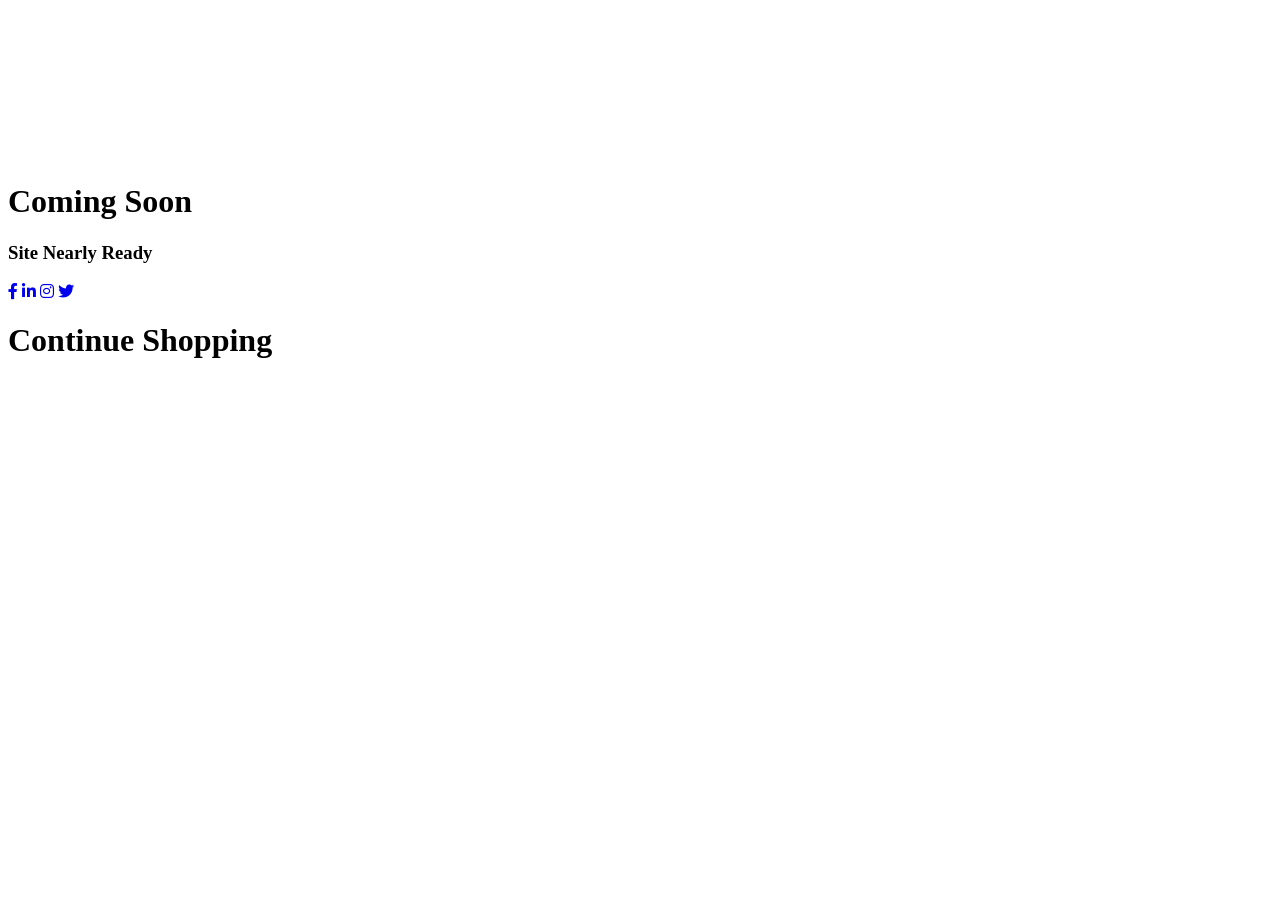
<file: src/main/resources/templates/comingsoon.html>
<!DOCTYPE html>
<html lang="en">
<head>
  <meta charset="UTF-8">
  <meta http-equiv="X-UA-Compatible" content="IE=edge">
  <meta name="viewport" content="width=device-width, initial-scale=1.0">
  <title>Coming-Soon Page</title>
  <link
          rel="stylesheet"
          href="https://cdnjs.cloudflare.com/ajax/libs/font-awesome/6.0.0/css/all.min.css"
  />
  <link rel="stylesheet" th:href="@{/css/comingsoon.css}">

</head>
<body>
  <div class="container">
    <div class="bg">
      <video th:src="@{/images/bg.mp4}" muted autoplay loop></video>
    </div>
    <h1>Coming Soon</h1>
    <h3>Site Nearly Ready</h3>
    <div class="progress-bar"><span></span></div>
    <div class="sm">
      <a href="#"><i class="fab fa-facebook-f"></i></a>
      <a href="#"><i class="fab fa-linkedin-in"></i></a>
      <a href="#"><i class="fab fa-instagram"></i></a>
      <a href="#"><i class="fab fa-twitter"></i></a>
    </div>
    <a style="text-decoration: none;" th:href="@{/shop}"><h1>Continue Shopping</h1></a></span>
  </div>

</body>
</html>
</file>
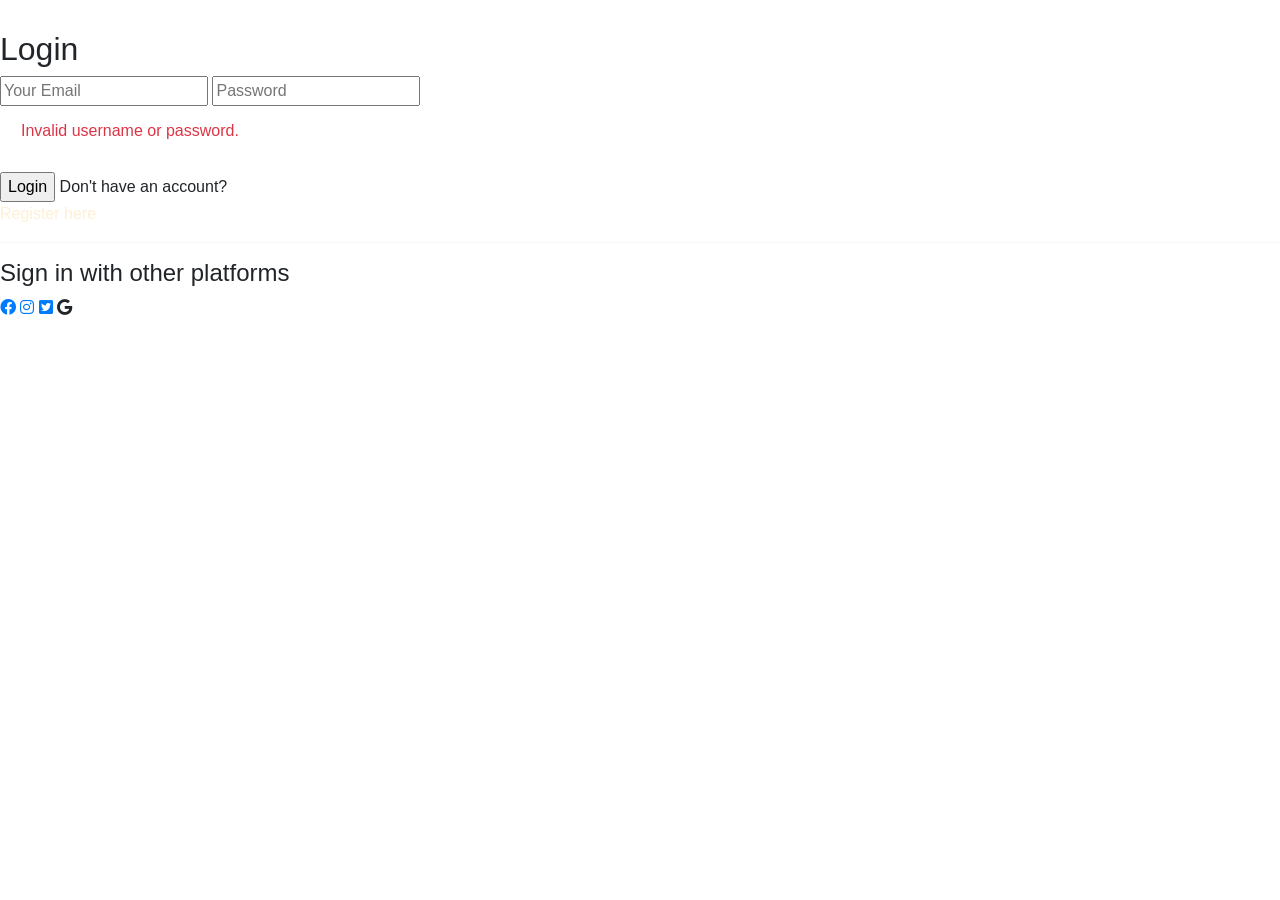
<file: src/main/resources/templates/login.html>
<!doctype html>
<html lang="en" xmlns:th="http://www.thymeleaf.org"
      xmlns:layout="http://www.ultraq.net.nz/thymeleaf/layout" layout:decorate="_layout"
>
<head>
    <meta charset="UTF-8">
    <meta name="viewport"
          content="width=device-width, user-scalable=no, initial-scale=1.0, maximum-scale=1.0, minimum-scale=1.0">
    <link
            rel="stylesheet"
            href="https://cdnjs.cloudflare.com/ajax/libs/font-awesome/6.0.0/css/all.min.css"
    /><meta http-equiv="X-UA-Compatible" content="ie=edge">
    <link
            crossorigin="anonymous"
            integrity="sha384-1BmE4kWBq78iYhFldvKuhfTAU6auU8tT94WrHftjDbrCEXSU1oBoqyl2QvZ6jIW3"
            rel="stylesheet"
            href="https://cdn.jsdelivr.net/npm/bootstrap@5.1.3/dist/css/bootstrap.min.css"
    />
    <link rel="stylesheet" th:href="@{/css/style.css}">
    <link rel="stylesheet" th:href="@{/css/bootstrap.min.css}">
    <link rel="stylesheet" th:href="@{/css/bootstrap-theme.min.css}">
    <link rel="stylesheet" th:href="@{/css/slideshow.css}">
    <script th:src="@{//ajax.googleapis.com/ajax/libs/jquery/1.11.2/jquery.min.js}"></script>
    <link rel="stylesheet" th:href="@{https://cdnjs.cloudflare.com/ajax/libs/font-awesome/6.0.0/css/all.min.css}">
    <link rel="stylesheet" th:href="@{/css/fontAwesome.css}">
    <link rel="stylesheet" href="https://stackpath.bootstrapcdn.com/bootstrap/4.4.1/css/bootstrap.min.css"
          integrity="sha384-Vkoo8x4CGsO3+Hhxv8T/Q5PaXtkKtu6ug5TOeNV6gBiFeWPGFN9MuhOf23Q9Ifjh" crossorigin="anonymous">
    <link rel="stylesheet" href="https://use.fontawesome.com/releases/v5.7.0/css/all.css"
          integrity="sha384-lZN37f5QGtY3VHgisS14W3ExzMWZxybE1SJSEsQp9S+oqd12jhcu+A56Ebc1zFSJ" crossorigin="anonymous">
    <link rel="stylesheet" href="https://stackpath.bootstrapcdn.com/bootstrap/4.4.1/css/bootstrap.min.css"
          integrity="sha384-Vkoo8x4CGsO3+Hhxv8T/Q5PaXtkKtu6ug5TOeNV6gBiFeWPGFN9MuhOf23Q9Ifjh" crossorigin="anonymous">
    <link rel="stylesheet" href="https://use.fontawesome.com/releases/v5.7.0/css/all.css"
          integrity="sha384-lZN37f5QGtY3VHgisS14W3ExzMWZxybE1SJSEsQp9S+oqd12jhcu+A56Ebc1zFSJ" crossorigin="anonymous">
    <title>Document</title>
</head>
<body>


<div layout:fragment="content"  style="margin-top: 30px">
<div class="login-container" >
            <h2>Login</h2>

            <form th:action="@{/login}" method="post">


                    <input type="email" name="email" id="email" placeholder="Your Email" >
                    <input type="password"  placeholder="Password" name="password" id="password">

                <div th:if="${param.error}" class="alert alert-error text-danger">
                    Invalid username or password.
                </div>

                <input type="submit" value="Login">
                <span>Don't have an account?<br> <a href="./register.html"
                                                th:href="@{/register}" style="color: papayawhip">Register here</a></span>
                <hr>
                <h4>Sign in with other platforms</h4>
                <div class="social-links" style="padding-bottom: 20px">
                    <a href=""><i class="fa-brands fa-facebook"></i></a>
                    <a href=""><i class="fa-brands fa-instagram"></i></a>
                    <a href=""><i class="fa-brands fa-twitter-square"></i></a>
                    <a th:href="@{/oauth2/authorization/google}"><i class="fa-brands fa-google"></i></a>
                </div>

            </form>





</div></div>


<script src="https://code.jquery.com/jquery-3.4.1.slim.min.js" integrity="sha384-J6qa4849blE2+poT4WnyKhv5vZF5SrPo0iEjwBvKU7imGFAV0wwj1yYfoRSJoZ+n" crossorigin="anonymous"></script>
<script src="https://cdn.jsdelivr.net/npm/popper.js@1.16.0/dist/umd/popper.min.js" integrity="sha384-Q6E9RHvbIyZFJoft+2mJbHaEWldlvI9IOYy5n3zV9zzTtmI3UksdQRVvoxMfooAo" crossorigin="anonymous"></script>
<script src="https://stackpath.bootstrapcdn.com/bootstrap/4.4.1/js/bootstrap.min.js" integrity="sha384-wfSDF2E50Y2D1uUdj0O3uMBJnjuUD4Ih7YwaYd1iqfktj0Uod8GCExl3Og8ifwB6" crossorigin="anonymous"></script>
</body>
</html>
</file>
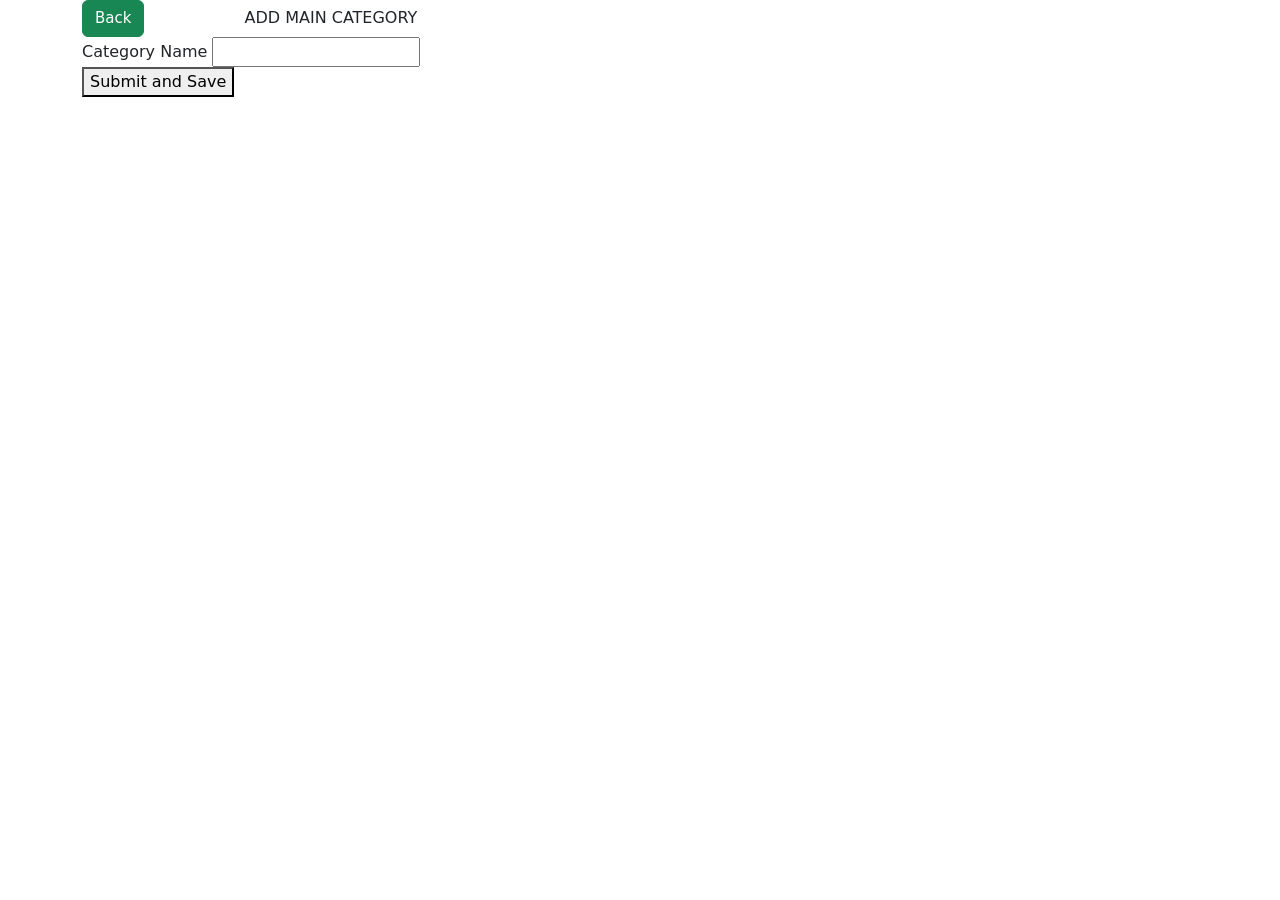
<file: src/main/resources/templates/maincategoryAdd.html>
<!DOCTYPE html>
<html lang="en" xmlns:th="http://www.thymeleaf.org"
      xmlns:layout="http://www.ultraq.net.nz/thymeleaf/layout" layout:decorate="_layout">
<head>
    <meta charset="UTF-8">
    <title>Add new main category</title>

    <!-- CSS only -->
    <link rel="stylesheet" th:href="@{/css/mainCateAdd.css}">
    <link crossorigin="anonymous" href="https://cdn.jsdelivr.net/npm/bootstrap@5.1.3/dist/css/bootstrap.min.css"
          integrity="sha384-1BmE4kWBq78iYhFldvKuhfTAU6auU8tT94WrHftjDbrCEXSU1oBoqyl2QvZ6jIW3" rel="stylesheet">
</head>
<body>
<div layout:fragment="content" class="container">
    <div class="formAdd">
        <div class="title">
            <a th:href="'/admin/maincategory/list'">
                <button class="btn btn-success" id="back" style="font-size: 15px; margin-right: 95px">Back</button>
            </a>
            ADD MAIN CATEGORY
        </div>
        <form class="form" th:action="'/admin/maincategory/save'" th:object="${maincategory}" method="post">
            <input type="hidden" name="id"  th:field="*{id}">
            <div class="inputField">
                <label for="name">Category Name</label>
                <input type="text" class="input" required th:field="*{name}" name="name" id="name">
            </div>
            <div class="button">
                <button type="submit">Submit and Save</button>
            </div>
        </form>
    </div>
</div>
</body>
</html>
</file>
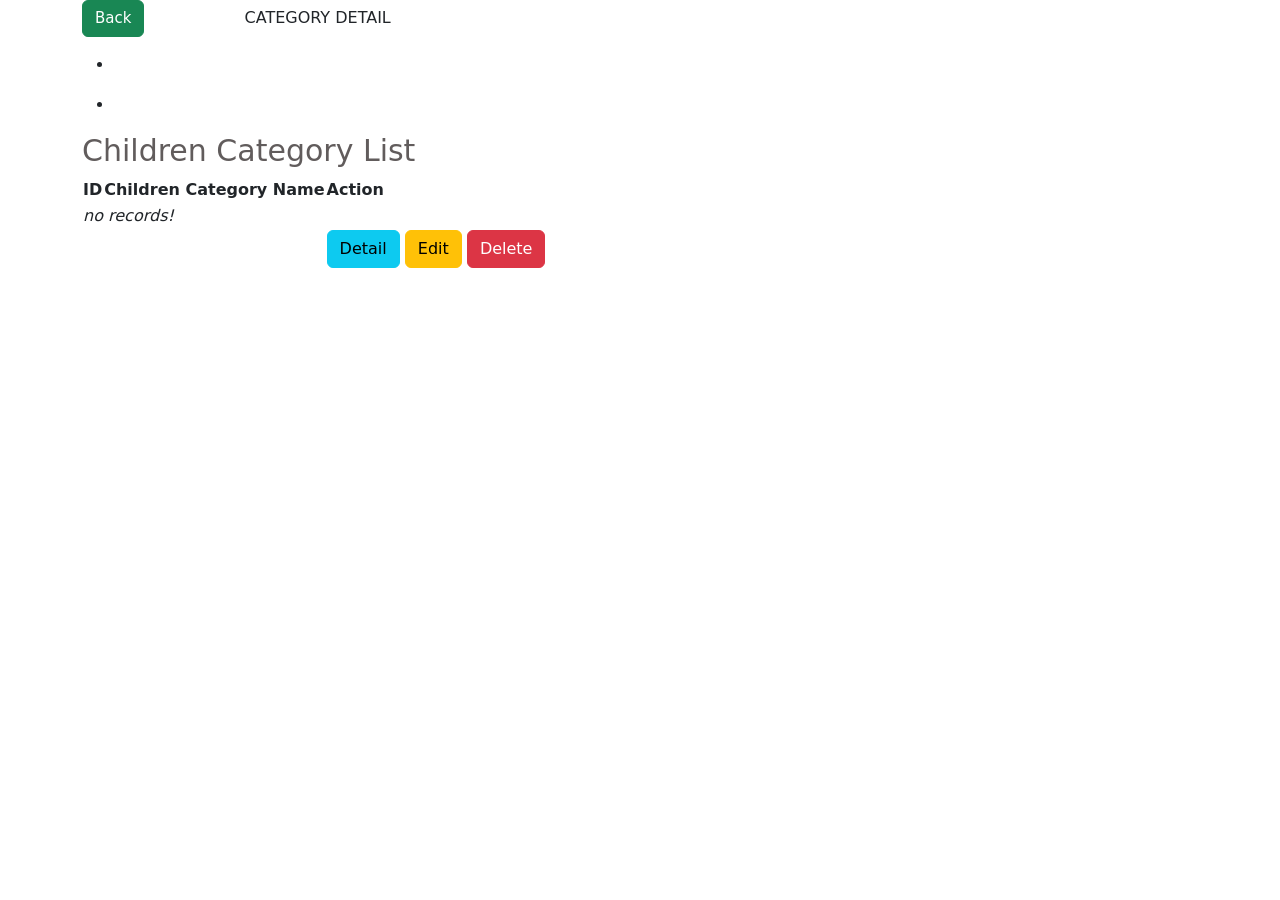
<file: src/main/resources/templates/maincategoryDetail.html>
<!DOCTYPE html>
<html lang="en" layout:decorate="_layout"
      xmlns:layout="http://www.ultraq.net.nz/thymeleaf/layout" xmlns:th="http://www.thymeleaf.org">
<head>
    <meta charset="UTF-8">
    <title>Detail</title>

    <!-- CSS only -->
    <link rel="stylesheet" th:href="@{/css/cateDetail.css}">
    <link crossorigin="anonymous" href="https://cdnjs.cloudflare.com/ajax/libs/font-awesome/6.1.1/css/all.min.css"
          integrity="sha512-KfkfwYDsLkIlwQp6LFnl8zNdLGxu9YAA1QvwINks4PhcElQSvqcyVLLD9aMhXd13uQjoXtEKNosOWaZqXgel0g=="
          referrerpolicy="no-referrer" rel="stylesheet"/>
    <link href="https://cdn.jsdelivr.net/npm/bootstrap@5.1.3/dist/css/bootstrap.min.css" rel="stylesheet">
</head>
<body>
<div class="container" layout:fragment="content">
    <div class="formAdd">
        <div class="title">
            <a th:href="'/admin/maincategory/list'">
                <button class="btn btn-success" id="back" style="font-size: 15px; margin-right: 95px">Back</button>
            </a>
            CATEGORY DETAIL
        </div>
        <div class="detailsList">
            <ul class="tb">
                <li>
                    <p><span style="font-size: 15px;" th:text="'ID: ' +${mainCategory.id}"></span></p>
                </li>
                <li>
                    <p><span style="font-size: 15px;" th:text="'Category Name: ' +${mainCategory.name}"></span></p>
                </li>
            </ul>
        </div>
    </div>
    <h2 style="color: #615c5c; font-size: 30px;">Children Category List</h2>
    <table class="content-table-childCate">
        <thead>
        <tr>
            <th style="width: fit-content">ID</th>
            <th style="flex-grow: 1">Children Category Name</th>
            <th style="flex-grow: 1">Action</th>
        </tr>
        </thead>
        <tbody>
        <tr th:if="${#lists.isEmpty(subCatList)}">
            <td colspan="3"><i>no records!</i></td>
        </tr>
        <tr class="active-row" style="text-align: center;" th:each="cat: ${subCatList}">
            <td th:text="${cat.id}" />
            <td th:text="${cat.name}"></td>
            <td>
                <a th:href="'/admin/subcategory/detail/' + ${cat.id}" >
                    <button class="btn btn-info">Detail</button>
                </a>
                <a th:href="'/admin/subcategory/update/' + ${cat.id}">
                    <button class="btn btn-warning">Edit</button>
                </a>
                <a th:href="'/admin/subcategory/delete/' + ${cat.id}" onclick="return confirm('Do you want to delete this category ?');" >
                    <button class="btn btn-danger">Delete</button>
                </a>
            </td>
        </tr>
        </tbody>
    </table>
</div>
</body>
</html>
</file>
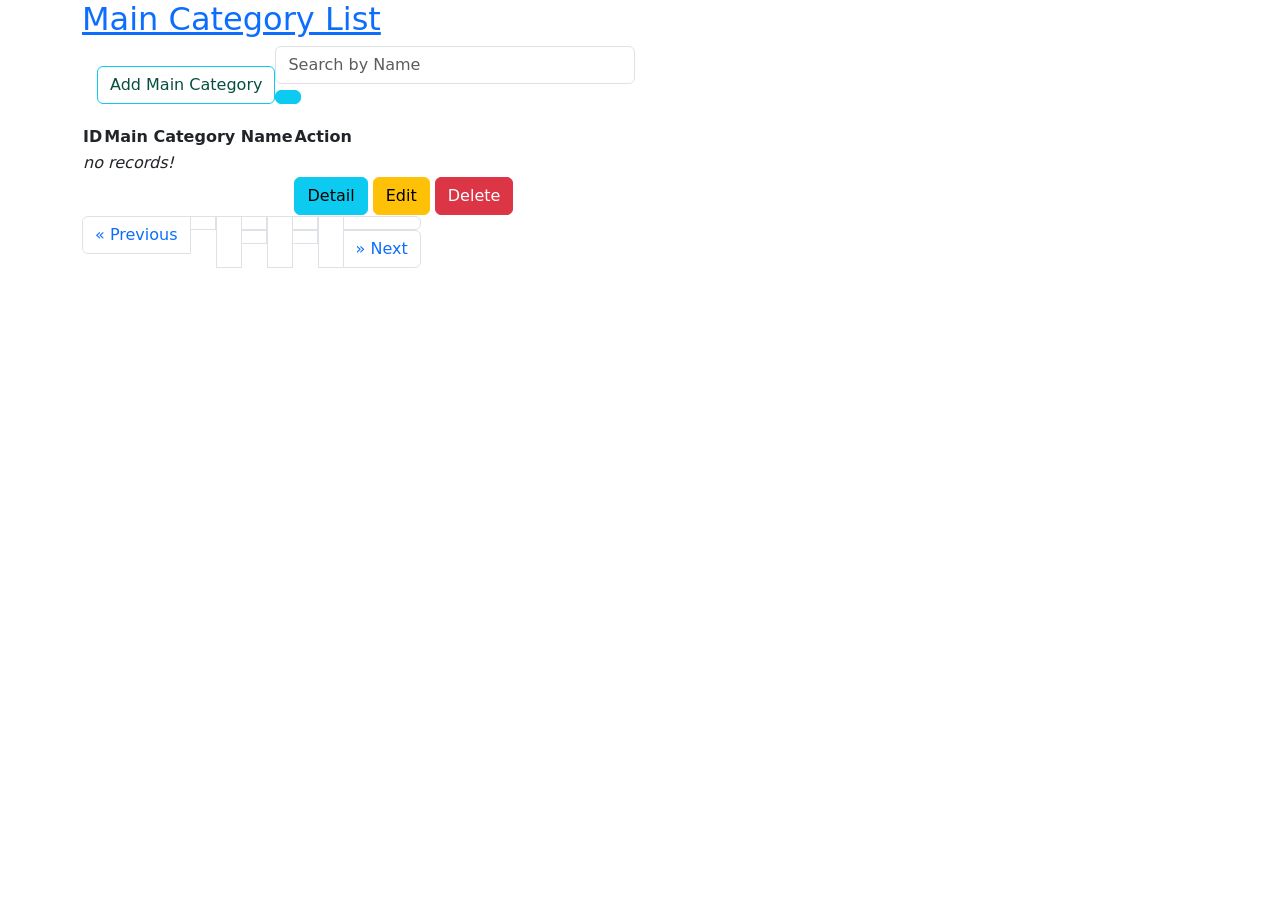
<file: src/main/resources/templates/maincategoryList.html>
<!DOCTYPE html>
<html lang="en" xmlns:th="http://www.thymeleaf.org"
      xmlns:layout="http://www.ultraq.net.nz/thymeleaf/layout" layout:decorate="_layout">
<head>
    <meta charset="UTF-8">
    <title>Main Category</title>

    <!-- CSS only -->
    <link rel="stylesheet" th:href="@{/css/mainCateList.css}">
    <link crossorigin="anonymous" href="https://cdn.jsdelivr.net/npm/bootstrap@5.1.3/dist/css/bootstrap.min.css"
          integrity="sha384-1BmE4kWBq78iYhFldvKuhfTAU6auU8tT94WrHftjDbrCEXSU1oBoqyl2QvZ6jIW3" rel="stylesheet">

</head>
<body>
<div layout:fragment="content" class="container">
    <h2><a th:href="'/admin/maincategory/list'" class="titleMainCate">Main Category List</a></h2>

    <nav class="nav" style="width: inherit">
        <a th:href="'/admin/maincategory/add'" class="btn btn-info" style="margin: 20px 0;background-color:white;margin-left: 15px;color:#064f40"><i class="fa-solid fa-circle-plus" style="color:#009879"></i> Add Main Category</a>
        <form class="form-inline" action="/admin/maincategory/search">
            <input class="form-control mr-sm-2" type="search" placeholder="Search by Name" aria-label="Search" name="name" style="width: 360px">
            <button class="btn btn-info" id="btnSearch" type="submit"><i class="fa-solid fa-magnifying-glass"></i></button>
        </form>
    </nav>
    <table class="content-table-main">
        <thead>
        <tr>
            <th style="width: fit-content">ID</th>
            <th style="flex-grow: 1">Main Category Name</th>
            <th style="flex-grow: 1">Action</th>
        </tr>
        </thead>
        <tbody>
        <tr th:if="${#lists.isEmpty(mainCategoryList)}">
            <td colspan="3"><i>no records!</i></td>
        </tr>
        <tr class="active-row" style="text-align: center;" th:each="cat: ${mainCategoryList}">
            <td th:text="${cat.id}" />
            <td th:text="${cat.name}"></td>
            <td>
                <a th:href="'/admin/maincategory/detail/' + ${cat.id}" >
                    <button class="btn btn-info">Detail</button>
                </a>
                <a th:href="'/admin/maincategory/update/' + ${cat.id}">
                    <button class="btn btn-warning">Edit</button>
                </a>
                <a th:href="'/admin/maincategory/delete/' + ${cat.id}" onclick="return confirm('Do you want to delete this category ?');" >
                    <button class="btn btn-danger">Delete</button>
                </a>
            </td>
        </tr>
        </tbody>
    </table>
    <nav aria-label="Page navigation example">
        <ul class="pagination" >
            <li class="page-item" th:if="${pagelist.getNumber()} > 0">
                <a class="page-link" aria-label="Previous" th:href="'/admin/maincategory/list?page=' + ${pagelist.getNumber()-1}" >
                    <span aria-hidden="true">&laquo;</span>
                    <span class="sr-only">Previous</span>
                </a>
            </li>
            <li class="page-item" ><a class="page-link" th:href="'/admin/maincategory/list?page=' + ${pagelist.getNumber()}" th:text="${pagelist.getNumber()+1}" /></li>
            <li class="page-item" th:if="(${pagelist.getTotalPages()}-2) >=  ${pagelist.getNumber()}" ><a class="page-link" th:href="'/admin/maincategory/list?page=' + ${pagelist.getNumber()+1}" th:text="${pagelist.getNumber()+2}" /></li>
            <li class="page-item" th:if="(${pagelist.getTotalPages()}-3)  >= ${pagelist.getNumber()}" ><a class="page-link" th:href="'/admin/maincategory/list?page=' + ${pagelist.getNumber()+2}" th:text="${pagelist.getNumber()+3}" /></li>
            <li class="page-item" th:if="(${pagelist.getTotalPages()}-1) > ${pagelist.getNumber()}">
                <a class="page-link" aria-label="Next" th:href="'/admin/maincategory/list?page=' + ${pagelist.getNumber()+1}">
                    <span aria-hidden="true">&raquo;</span>
                    <span class="sr-only">Next</span>
                </a>
            </li>
        </ul>
    </nav>
</div>
</body>
</html>
</file>
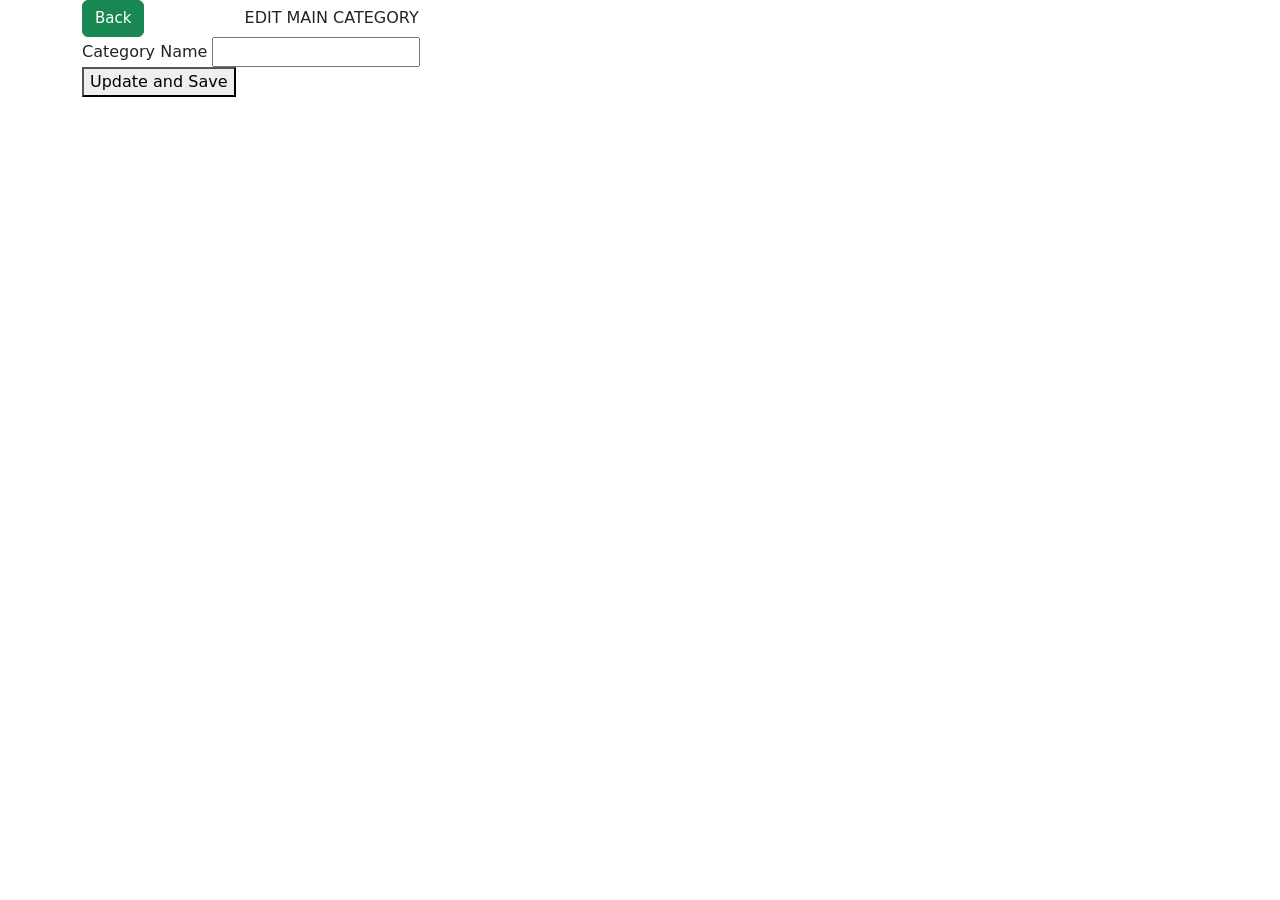
<file: src/main/resources/templates/maincategoryUpdate.html>
<!DOCTYPE html>
<html lang="en" xmlns:th="http://www.thymeleaf.org"
      xmlns:layout="http://www.ultraq.net.nz/thymeleaf/layout" layout:decorate="_layout">
<head>
    <meta charset="UTF-8">
    <title>Update</title>

    <!-- CSS only -->
    <link rel="stylesheet" th:href="@{/css/mainCateUpdate.css}">
    <link crossorigin="anonymous" href="https://cdn.jsdelivr.net/npm/bootstrap@5.1.3/dist/css/bootstrap.min.css"
          integrity="sha384-1BmE4kWBq78iYhFldvKuhfTAU6auU8tT94WrHftjDbrCEXSU1oBoqyl2QvZ6jIW3" rel="stylesheet">
</head>
<body>
<div layout:fragment="content" class="container">
    <div class="formEdit">
        <div class="title">
            <a th:href="'/admin/maincategory/list'">
                <button class="btn btn-success" id="back" style="font-size: 15px; margin-right: 95px">Back</button>
            </a>
            EDIT MAIN CATEGORY
        </div>
        <form class="form" th:action="'/admin/maincategory/save'" th:object="${mainCategory}">
            <input type="hidden" name="id"  th:field="*{id}">
            <div class="inputField">
                <label for="name">Category Name</label>
                <input type="text" class="input" required th:field="*{name}" name="name" id="name">
            </div>
            <div class="buttonUp">
                <button type="submit">Update and Save</button>
            </div>
        </form>
    </div>
</div>
</body>
</html>
</file>
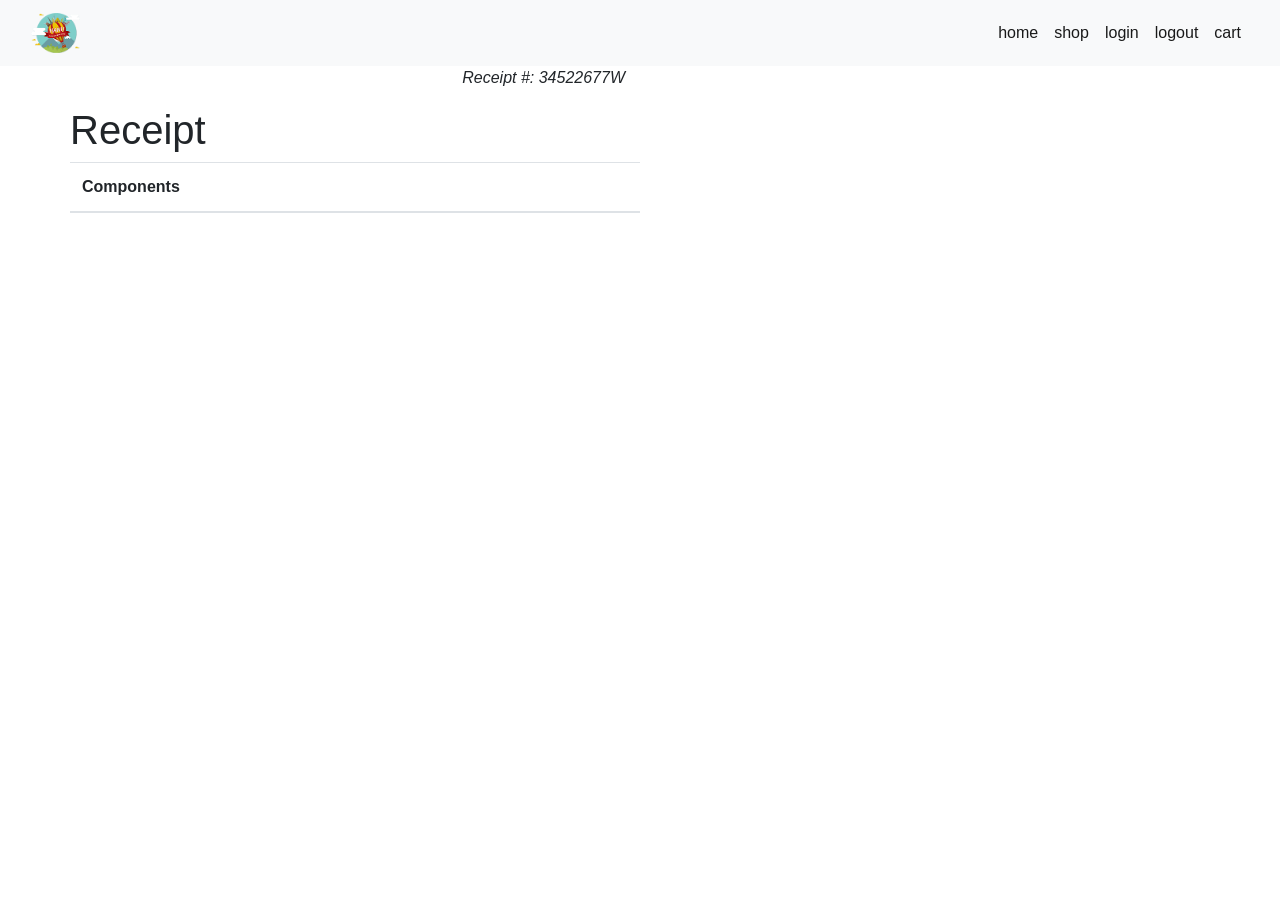
<file: src/main/resources/templates/orderPlaced.html>
<!doctype html>
<html lang="en" xmlns:th="http://www.thymeleaf.org"
      xmlns:sec="http://www.thymeleaf.org/thymeleaf-extras-springsecurity3">
<head>
    <meta charset="UTF-8">
    <meta name="viewport"
          content="width=device-width, user-scalable=no, initial-scale=1.0, maximum-scale=1.0, minimum-scale=1.0">
    <meta http-equiv="X-UA-Compatible" content="ie=edge">
    <link rel="stylesheet" href="https://stackpath.bootstrapcdn.com/bootstrap/4.4.1/css/bootstrap.min.css"
          integrity="sha384-Vkoo8x4CGsO3+Hhxv8T/Q5PaXtkKtu6ug5TOeNV6gBiFeWPGFN9MuhOf23Q9Ifjh" crossorigin="anonymous">
    <link rel="stylesheet" href="https://use.fontawesome.com/releases/v5.11.2/css/all.css">

    <title>Document</title>
</head>
<body>


<nav class="navbar navbar-expand-lg navbar-light bg-light" >
    <div class="container-fluid">
        <a class="navbar-brand" href="#">
            <img th:src="@{/images/logo.png}"  src="../static/images/logo.png" width="auto" height="40" class="d-inline-block align-top" alt=""/>
        </a>
        <button class="navbar-toggler" type="button" data-toggle="collapse" data-target="#navbarSupportedContent" aria-controls="navbarSupportedContent" aria-expanded="false" aria-label="Toggle navigation">
            <span class="navbar-toggler-icon"></span>
        </button>

        <div class="collapse navbar-collapse" id="navbarSupportedContent">
            <ul class="navbar-nav mr-auto"></ul>
            <ul class="navbar-nav">
                <li class="nav-item active">
                    <a class="nav-link" th:href="@{/}" href="#">home</a>
                </li>
                <li class="nav-item active">
                    <a class="nav-link" th:href="@{/shop}" href="#">shop</a>
                </li>
                <li class="nav-item active">
                    <a class="nav-link" sec:authorize="isAnonymous()" th:href="@{/login}" href="#">login</a>
                </li>
                <li class="nav-item active">
                    <a class="nav-link" sec:authorize="isAuthenticated()" th:href="@{/logout}" href="#">logout</a>
                </li>
                <li class="nav-item active">
                    <a class="nav-link" th:href="@{/cart}" href="#">cart</a>
                </li>
<!--                <li class="nav-item active">-->
<!--                    <span class="nav-link" th:text="${cartCount}">0</span>-->
<!--                </li>-->
            </ul>

        </div>
    </div>
</nav>
<div class="container">
    <div class="row">
        <div class="well col-xs-10 col-sm-10 col-md-6 col-xs-offset-1 col-sm-offset-1 col-md-offset-3">
            <div class="row">
                <div class="col-xs-6 col-sm-6 col-md-6">
                    <strong th:text="${result}"></strong>
                    <br>
                </div>
                <div class="col-xs-6 col-sm-6 col-md-6 text-right">
                    <p>
                        <em>Receipt #: 34522677W</em>
                    </p>
                </div>
            </div>
            <div class="row">
                <div class="text-center">
                    <h1>Receipt</h1>
                </div>

                <table class="table table-hover">
                    <thead>
                    <tr>
                        <th>Components</th>
                    </tr>
                    </thead>
                    <tbody>

                    <tr th:each="entry : ${parameters}">

                        <td th:text="${entry.key} + '  : -  ' + ${entry.value}"></td>

                    </tr>
                    </tbody>
                </table>
            </div>
        </div>
    </div>
</div>





<script src="https://code.jquery.com/jquery-3.4.1.slim.min.js" integrity="sha384-J6qa4849blE2+poT4WnyKhv5vZF5SrPo0iEjwBvKU7imGFAV0wwj1yYfoRSJoZ+n" crossorigin="anonymous"></script>
<script src="https://cdn.jsdelivr.net/npm/popper.js@1.16.0/dist/umd/popper.min.js" integrity="sha384-Q6E9RHvbIyZFJoft+2mJbHaEWldlvI9IOYy5n3zV9zzTtmI3UksdQRVvoxMfooAo" crossorigin="anonymous"></script>
<script src="https://stackpath.bootstrapcdn.com/bootstrap/4.4.1/js/bootstrap.min.js" integrity="sha384-wfSDF2E50Y2D1uUdj0O3uMBJnjuUD4Ih7YwaYd1iqfktj0Uod8GCExl3Og8ifwB6" crossorigin="anonymous"></script>
</body>
</html>
</file>
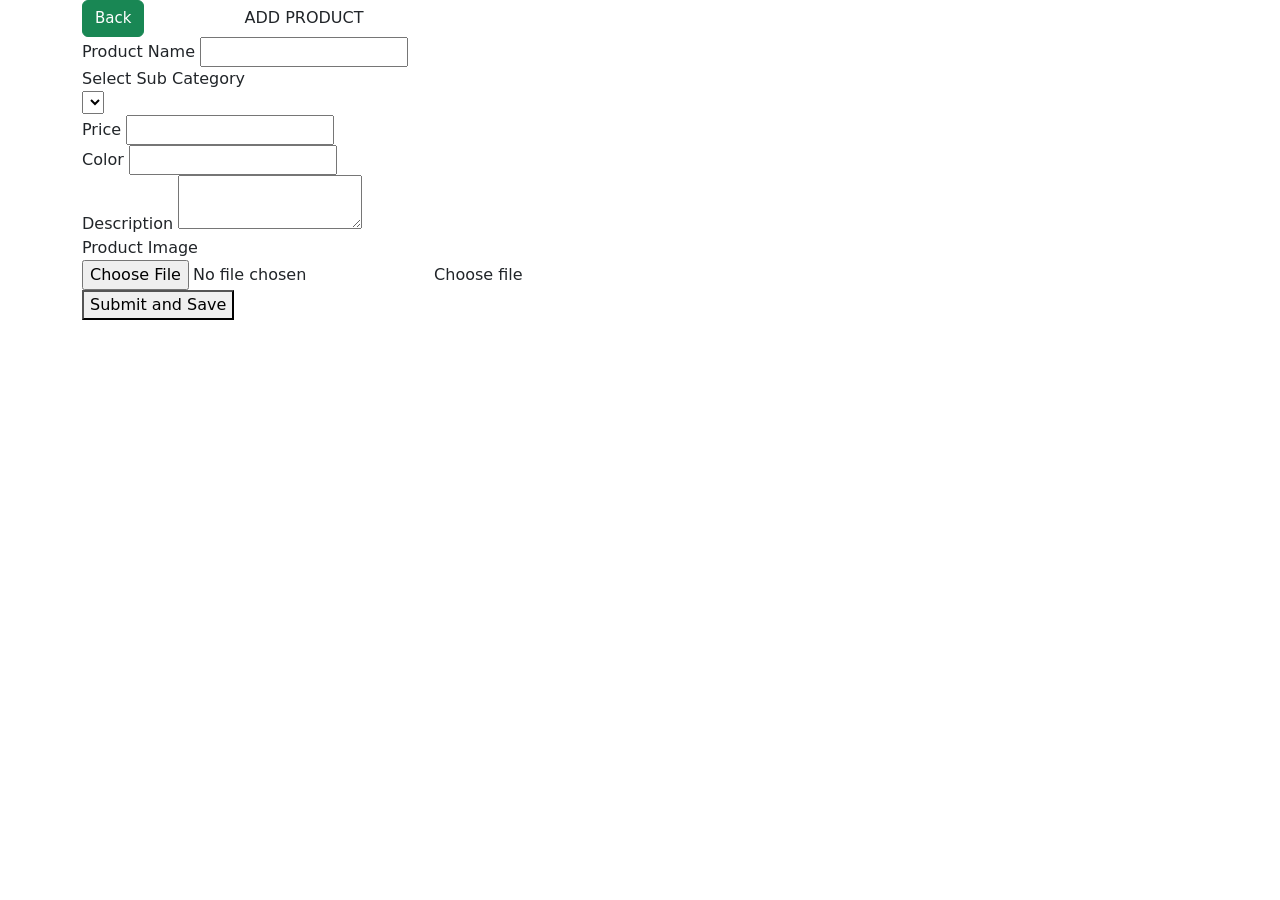
<file: src/main/resources/templates/productAdd.html>
<!DOCTYPE html>
<html lang="en" layout:decorate="_layout"
      xmlns:layout="http://www.ultraq.net.nz/thymeleaf/layout" xmlns:th="http://www.thymeleaf.org">
<head>
    <meta charset="UTF-8">
    <title>Product Add</title>
    <link rel="stylesheet" th:href="@{/css/productAdd.css}">
    <script src="https://ajax.googleapis.com/ajax/libs/jquery/3.6.0/jquery.min.js"></script>

    <link crossorigin="anonymous" href="https://cdn.jsdelivr.net/npm/bootstrap@5.1.3/dist/css/bootstrap.min.css"
          integrity="sha384-1BmE4kWBq78iYhFldvKuhfTAU6auU8tT94WrHftjDbrCEXSU1oBoqyl2QvZ6jIW3" rel="stylesheet">
    <link crossorigin="anonymous" href="https://use.fontawesome.com/releases/v5.7.0/css/all.css"
          integrity="sha384-lZN37f5QGtY3VHgisS14W3ExzMWZxybE1SJSEsQp9S+oqd12jhcu+A56Ebc1zFSJ" rel="stylesheet">
</head>
<body>
<div class="container" layout:fragment="content">
    <div class="formAddPro">
        <div class="title">
            <a th:href="'/admin/product/list'">
                <button class="btn btn-success" id="back" style="font-size: 15px; margin-right: 95px">Back</button>
            </a>
            ADD PRODUCT
        </div>
        <form class="form" enctype="multipart/form-data" method="post" th:action="'/admin/product/save'"
              th:object="${product}">
            <input name="id" th:field="*{productId}" type="hidden">
            <div class="inputField">
                <label for="name">Product Name</label>
                <input class="input" id="name" name="name" required th:field="*{productName}" type="text">
            </div>
<!--            <div class="inputField">-->
<!--                <label>Select Main Category</label>-->
<!--                <div class="selection">-->
<!--                    <select th:field="*{mainCategory}">-->
<!--                        <option th:each="cat : ${mainCategoryList}" th:text="${cat.name}" th:value="${cat.id}" />-->
<!--                    </select>-->
<!--                </div>-->
<!--            </div>-->
            <div class="inputField">
                <label>Select Sub Category</label>
                <div class="selection">
                    <select th:field="*{subCategory}">
                        <option th:each="cat : ${subCategoryList}" th:text="${cat.getNameSubCategory()}" th:value="${cat.id}" />
                    </select>
                </div>
            </div>
            <div class="inputField">
                <label for="price">Price</label>
                <input class="input" id="price" name="price" required th:field="*{price}" type="number">
            </div>
            <div class="inputField">
                <label for="color">Color</label>
                <input class="input" id="color" name="color" required th:field="*{color}" type="text">
            </div>
            <div class="inputField">
                <label for="description">Description</label>
                <textarea class="input" id="description" name="description" th:field="*{description}"
                          type="text"></textarea>
            </div>
            <div class="inputField">
                <label class="proImg">Product Image</label>
                <div class="custom-file">
                    <input accept="image/jpeg, image/png" class="custom-file-input" id="productImage" name="productImage"
                           type="file"/>
                    <label class="custom-file-label" for="productImage">Choose file</label>
                </div>
                <input type="hidden" name="imgName" th:value="${product.imageName}">
            </div>
            <div class="buttonProAdd">
                <button type="submit">Submit and Save</button>
            </div>
        </form>
    </div>

    <script>
        function readURL(input) {
            if (input.files && input.files[0]) {
                var reader = new FileReader();
                reader.onload = function (e) {
                    $('#imgPreview').attr('src', e.target.result).width(100).height(100);
                }
                reader.readAsDataURL(input.files[0])
            }
        }

        $('#productImage').change(function () {
            readURL(this);
        });
        $(".custom-file-input").on("change", function () {
            var fileName = $(this).val().split("\\").pop();
            $(this).siblings(".custom-file-label").addClass("selected").html(fileName);
        });
    </script>
</div>
</body>
</html>
</file>
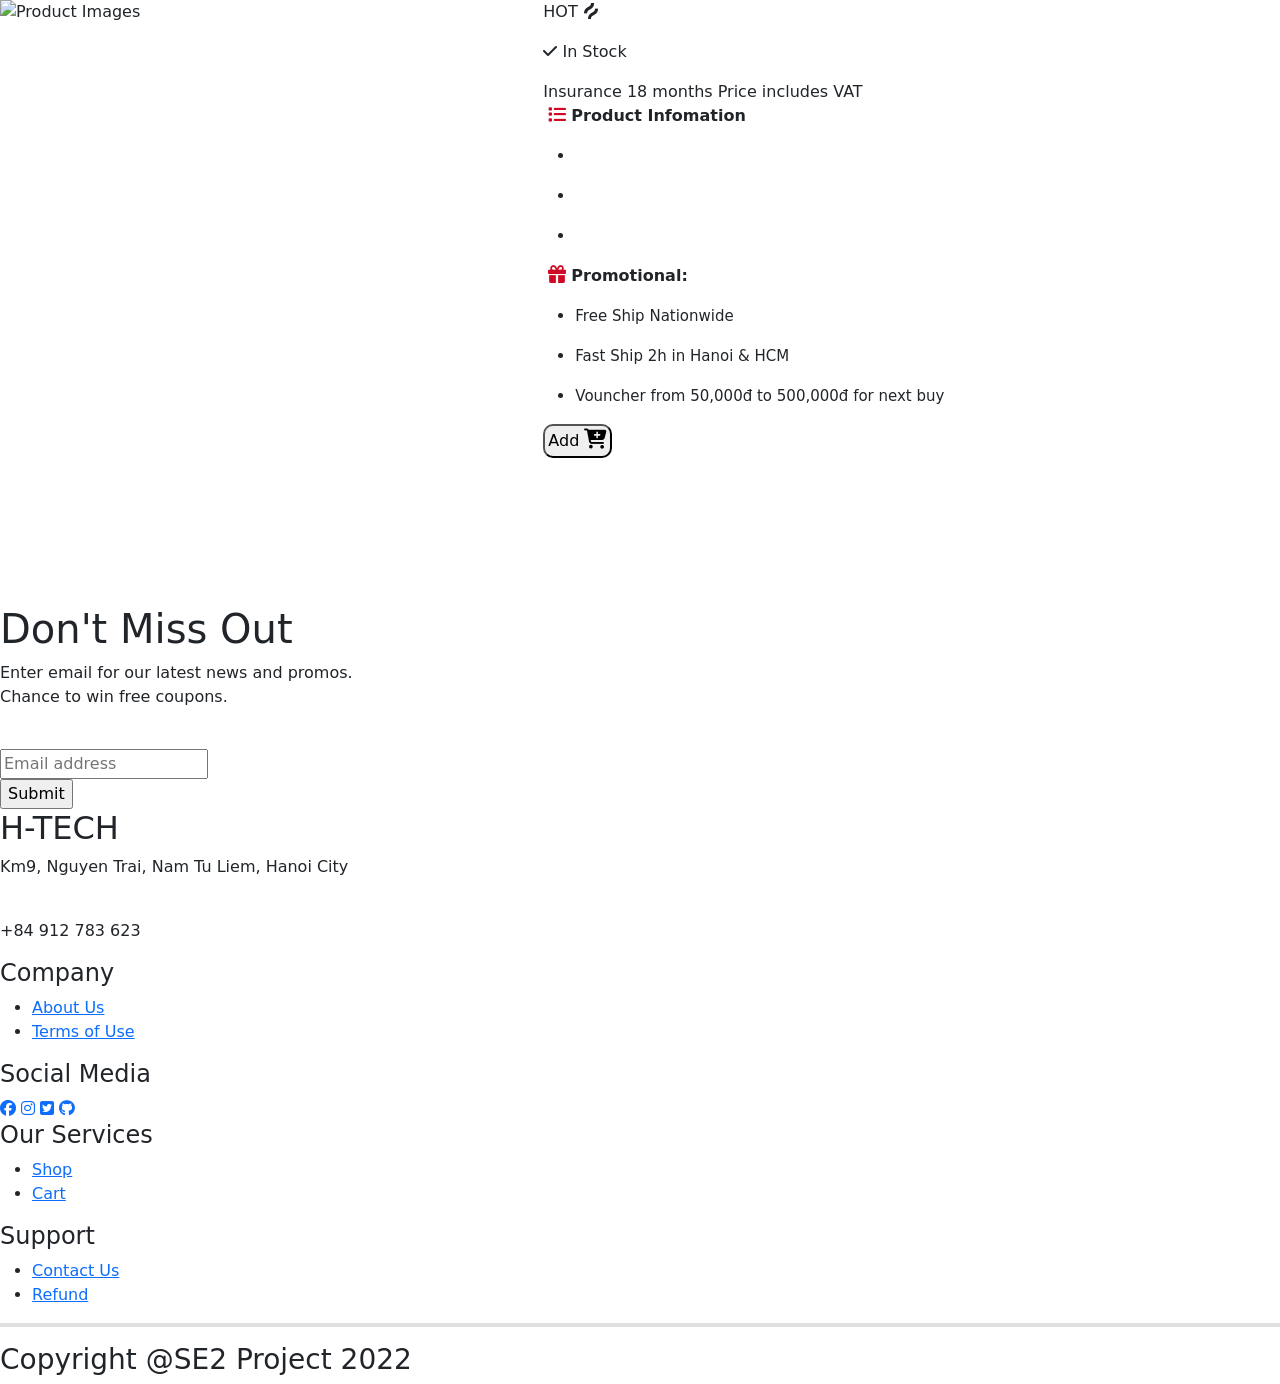
<file: src/main/resources/templates/productDetail.html>
<!DOCTYPE html>
<html lang="en" xmlns:th="http://www.thymeleaf.org"
      xmlns:layout="http://www.ultraq.net.nz/thymeleaf/layout" layout:decorate="_layout">
<head>
    <meta charset="UTF-8">
    <title>Product Detail</title>

    <!-- CSS only -->
    <link rel="stylesheet" th:href="@{/css/productDetail.css}">
    <link rel="stylesheet" href="https://cdnjs.cloudflare.com/ajax/libs/font-awesome/6.1.1/css/all.min.css"
          integrity="sha512-KfkfwYDsLkIlwQp6LFnl8zNdLGxu9YAA1QvwINks4PhcElQSvqcyVLLD9aMhXd13uQjoXtEKNosOWaZqXgel0g=="
          crossorigin="anonymous" referrerpolicy="no-referrer" />
    <link href="https://cdn.jsdelivr.net/npm/bootstrap@5.1.3/dist/css/bootstrap.min.css" rel="stylesheet">
</head>
<body>
<div layout:fragment="content">
    <div class="detail">
        <div class="row">
            <div class="image col-md-5">
                <div id="carouselExampleControls" class="carousel slide" data-bs-ride="carousel">
                    <div class="carousel-inner">
                        <div class="carousel-item active">
                            <img th:src="@{${'/images/' + product.imageName}}" class="d-block w-100" alt="Product Images" style="height: 605px; width: 800px">
                        </div>
                    </div>
                </div>
            </div>
            <div class="info col-md-7">
                <p class="hot">HOT
                    <i class="fa-brands fa-hotjar"></i>
                </p>
                <h2 th:text="${product.productName}"></h2>
                <p th:text="${product.description}"></p>
                <!-- avaiable -->
                <!-- TODO -->
                <p class="avaiable"><i class="fa fa-check"></i> In Stock</p>
                <!-- price -->
                <div class="priceBox">
                    <div class="price">
                        <p class="amount" th:text="'Price: '+${product.convert(product.price)}+ '₫'" />
                    </div>
                    <div class="textDiv">
                        <span class="insurance">Insurance 18 months</span>
                        <span class="vat">Price includes VAT</span>
                    </div>
                </div>
                <!-- productinfo-->
                <div class="tbContainer">
                    <p>
                        <strong>
                            <span style="font-size: 12pt;"><i class="fa-solid fa-list" style="color: #cf0823; font-size: 18px; padding: 0px 5px"></i>Product Infomation</span>
                        </strong>
                    </p>
                    <ul class="tb">
                        <li>
                            <p><span style="font-size: 15px;"th:text="'Product Type: ' +${product.subCategory.mainCategory.name}"></span></p>
                        </li>
                        <li>
                            <p><span style="font-size: 15px;"th:text="'Brand: ' +${product.subCategory.name}"></span></p>
                        </li>
                        <li>
                            <!--TODO-->
                            <p><span style="font-size: 15px;"th:text="'Color: ' +${product.color} "></span></p>
                        </li>
                    </ul>
                </div>
                <!-- promotional -->
                <div class="tbContainer" style="margin-bottom: 15px">
                    <p>
                        <strong>
                            <span style="font-size: 12pt;"><i class="fa-solid fa-gift" style="color: #cf0823; font-size: 18px; padding: 0px 5px"></i>Promotional:</span>
                        </strong>
                    </p>
                    <ul class="tb">
                        <li>
                            <p><span style="font-size: 15px;">Free Ship Nationwide</span></p>
                        </li>
                        <li>
                            <p><span style="font-size: 15px;">Fast Ship 2h in Hanoi & HCM</span></p>
                        </li>
                        <li>
                            <p><span style="font-size: 15px;">Vouncher from 50,000đ to 500,000đ for next buy</span></p>
                        </li>
                    </ul>
                </div>
                <!-- quantity -->
                <div class="inputNumber">
                    <button class="btnCart" style="margin-left: 0px;border-radius: 10px; padding: 3px">
                        <a style="text-decoration: none" th:href="@{/addToCart/{id}(id = ${product.productId})}">Add <i
                                class="fas fa-cart-plus" style="font-size: 20px"> </i></a>
                    </button>
                </div>

            </div>
        </div>
    </div>
    <footer class="footer">
        <div class="container2">
            <div class="row2">
                <div class="special">
                    <h1>Don't Miss Out</h1>
                    <p>
                        Enter email for our latest news and promos.<br />Chance to win
                        free coupons.
                    </p>
                    <br />
                    <input
                            type="email"
                            id="email_input"
                            placeholder="Email address"
                    /><br />
                    <input type="submit" class="submit" />
                    <h2>H-TECH</h2>
                    <p>Km9, Nguyen Trai, Nam Tu Liem, Hanoi City</p>
                    <br />
                    <p>+84 912 783 623</p>
                </div>
                <div class="footer-col">
                    <h4>Company</h4>
                    <ul>
                        <li><a href="">About Us</a></li>
                        <li><a href="">Terms of Use</a></li>
                    </ul>
                </div>
                <div class="footer-col">
                    <h4>Social Media</h4>
                    <div class="social-links">
                        <a href=""><i class="fa-brands fa-facebook"></i></a>
                        <a href=""><i class="fa-brands fa-instagram"></i></a>
                        <a href=""><i class="fa-brands fa-twitter-square"></i></a>
                        <a href=""><i class="fa-brands fa-github"></i></a>
                    </div>
                </div>
                <div class="footer-col">
                    <h4>Our Services</h4>
                    <ul>
                        <li><a href="">Shop</a></li>
                        <li><a href="">Cart</a></li>
                    </ul>
                </div>
                <div class="footer-col">
                    <h4>Support</h4>
                    <ul>
                        <li><a href="">Contact Us</a></li>
                        <li><a href="">Refund</a></li>
                    </ul>
                </div>
            </div>
            <hr
                    style="
            height: 4px;
            border-width: 0;
            color: gray;
            background-color: gray;
          "
            />
            <div class="copy-right">
                <h3>Copyright @SE2 Project 2022</h3>
            </div>
        </div>
    </footer>
</div>
</body>
</html>
</file>
